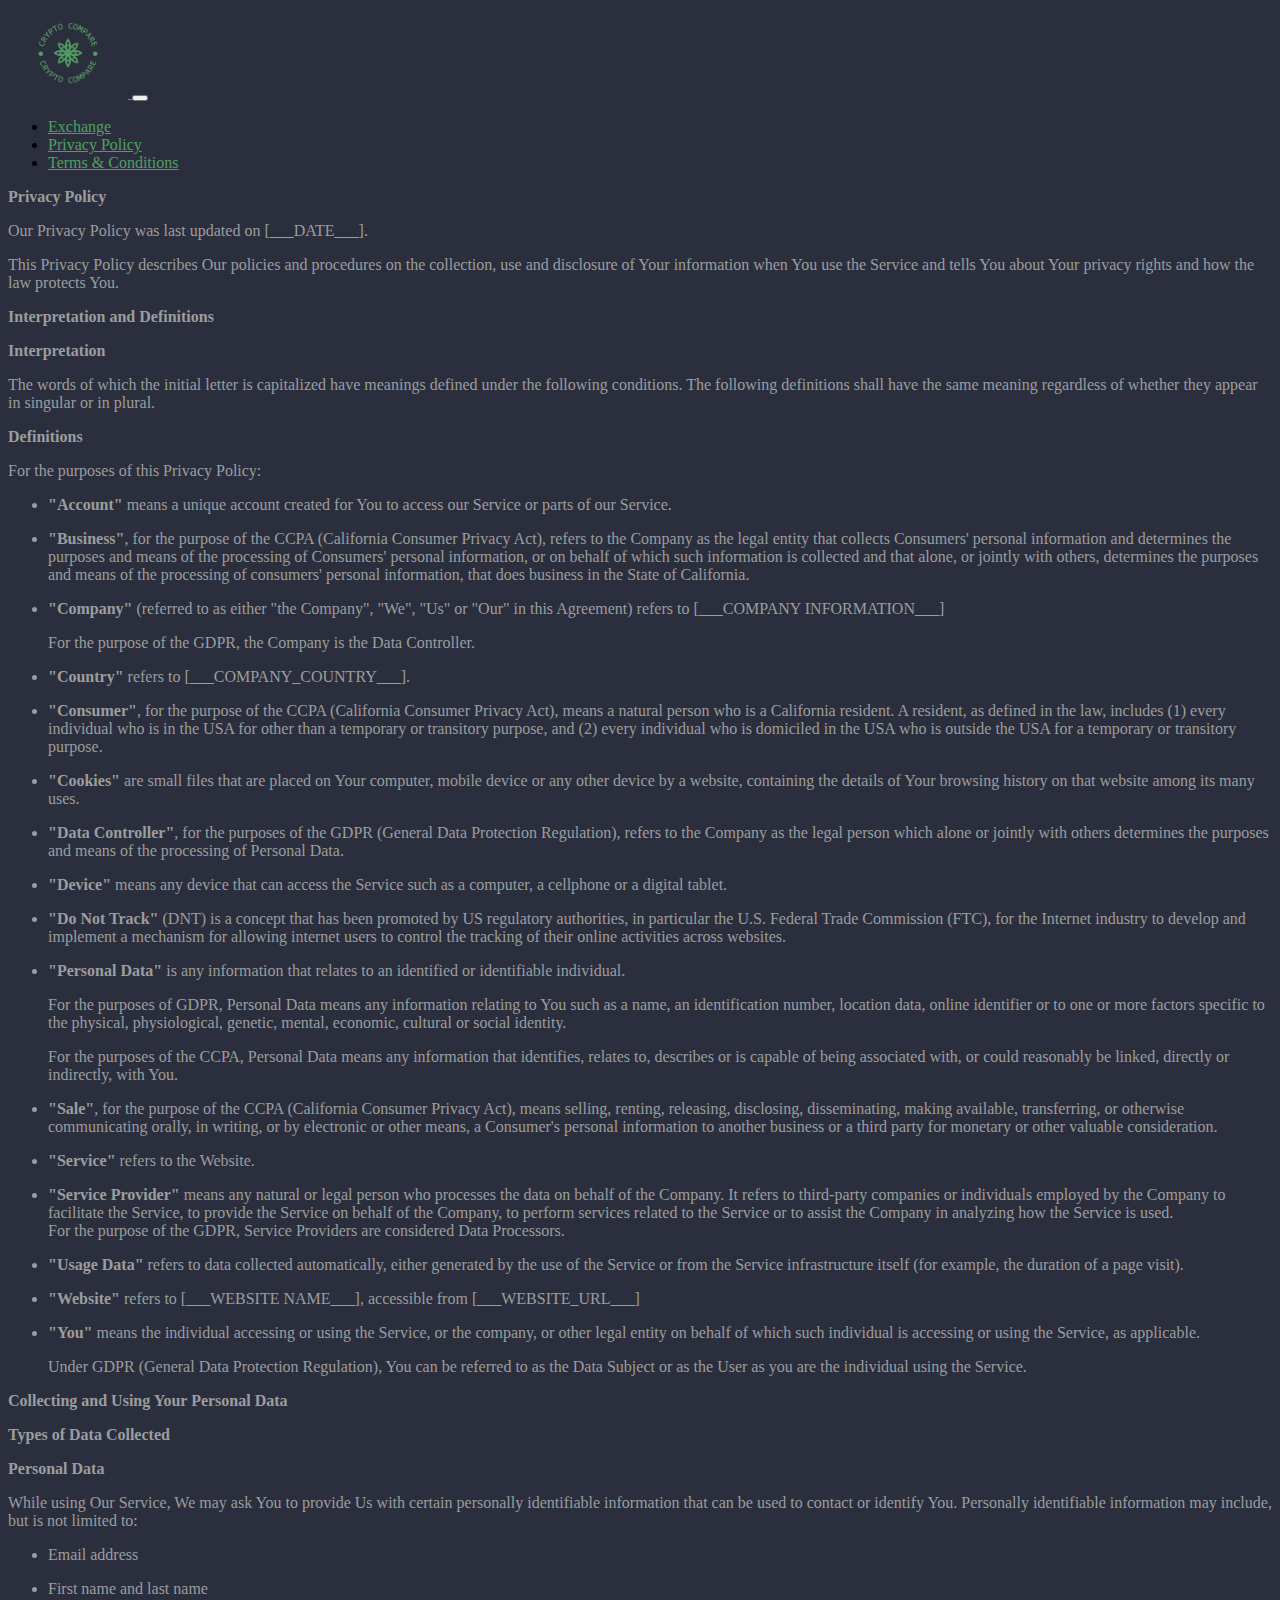
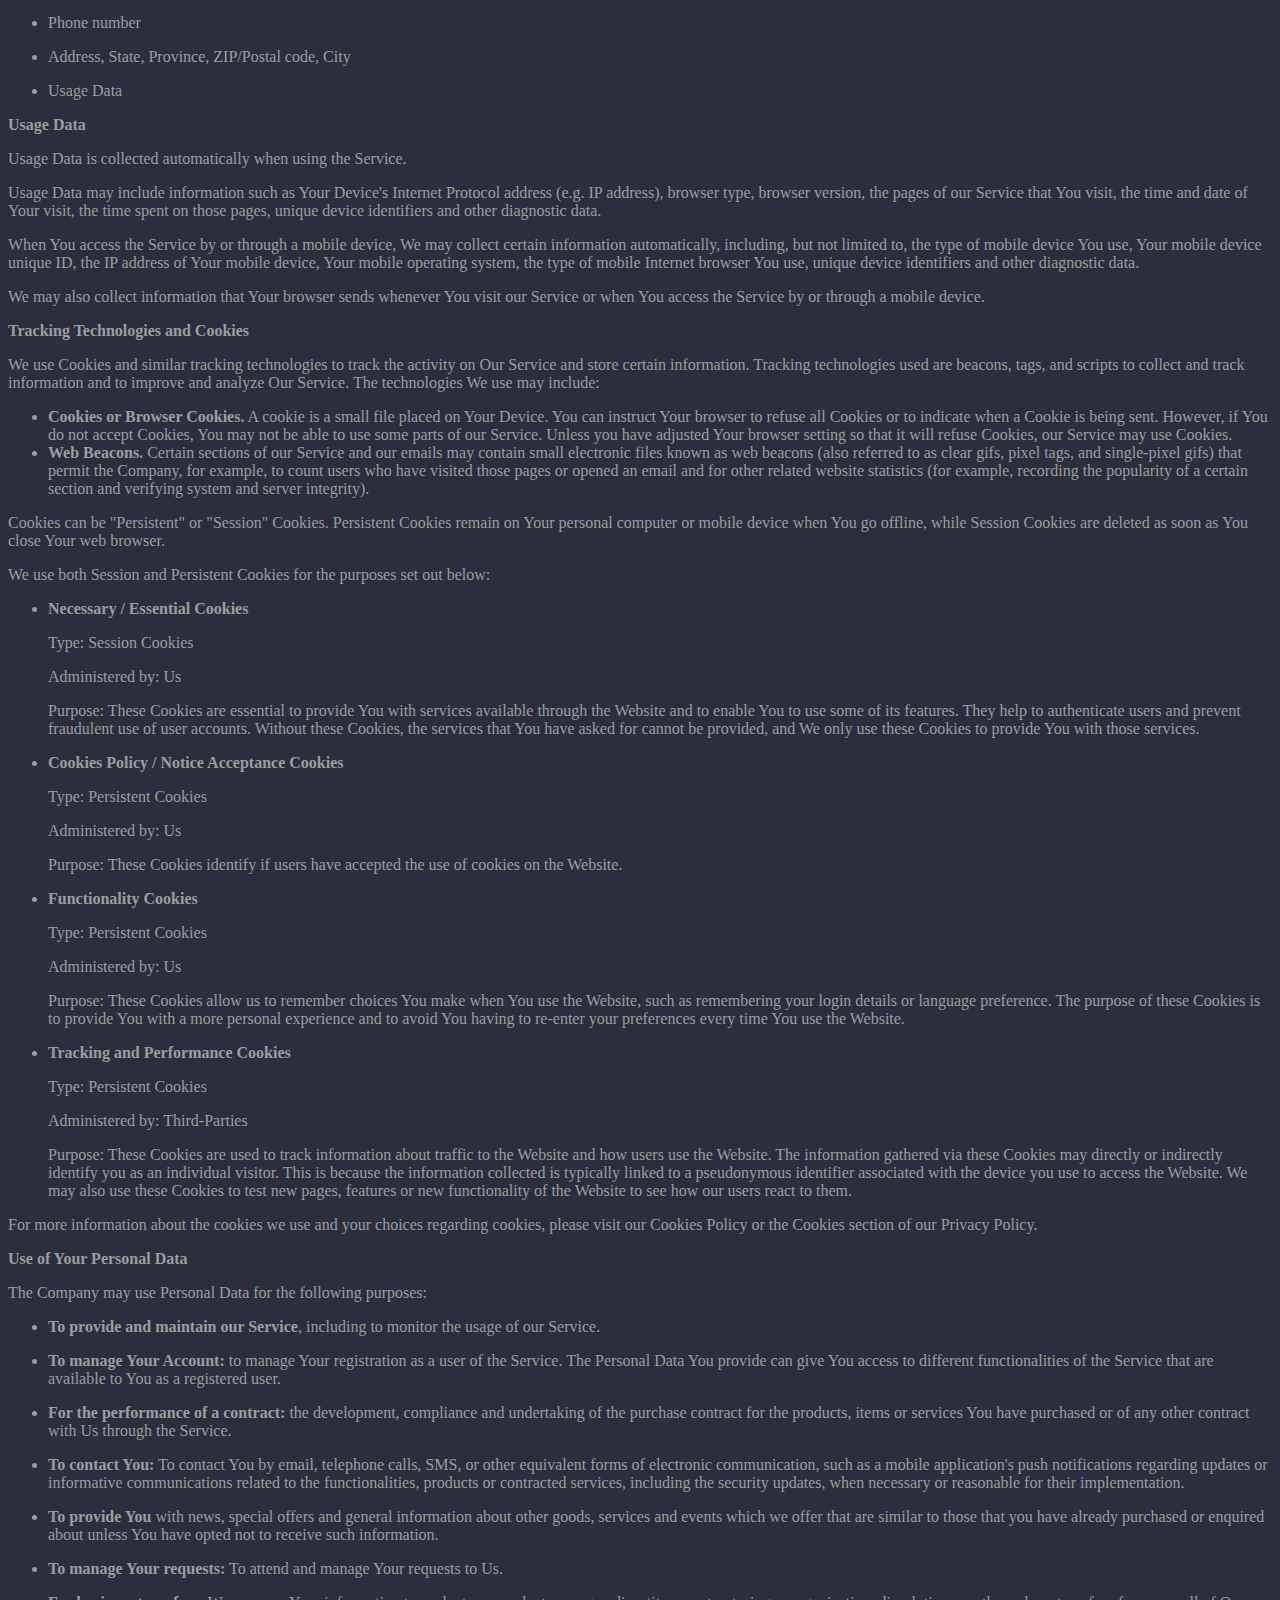
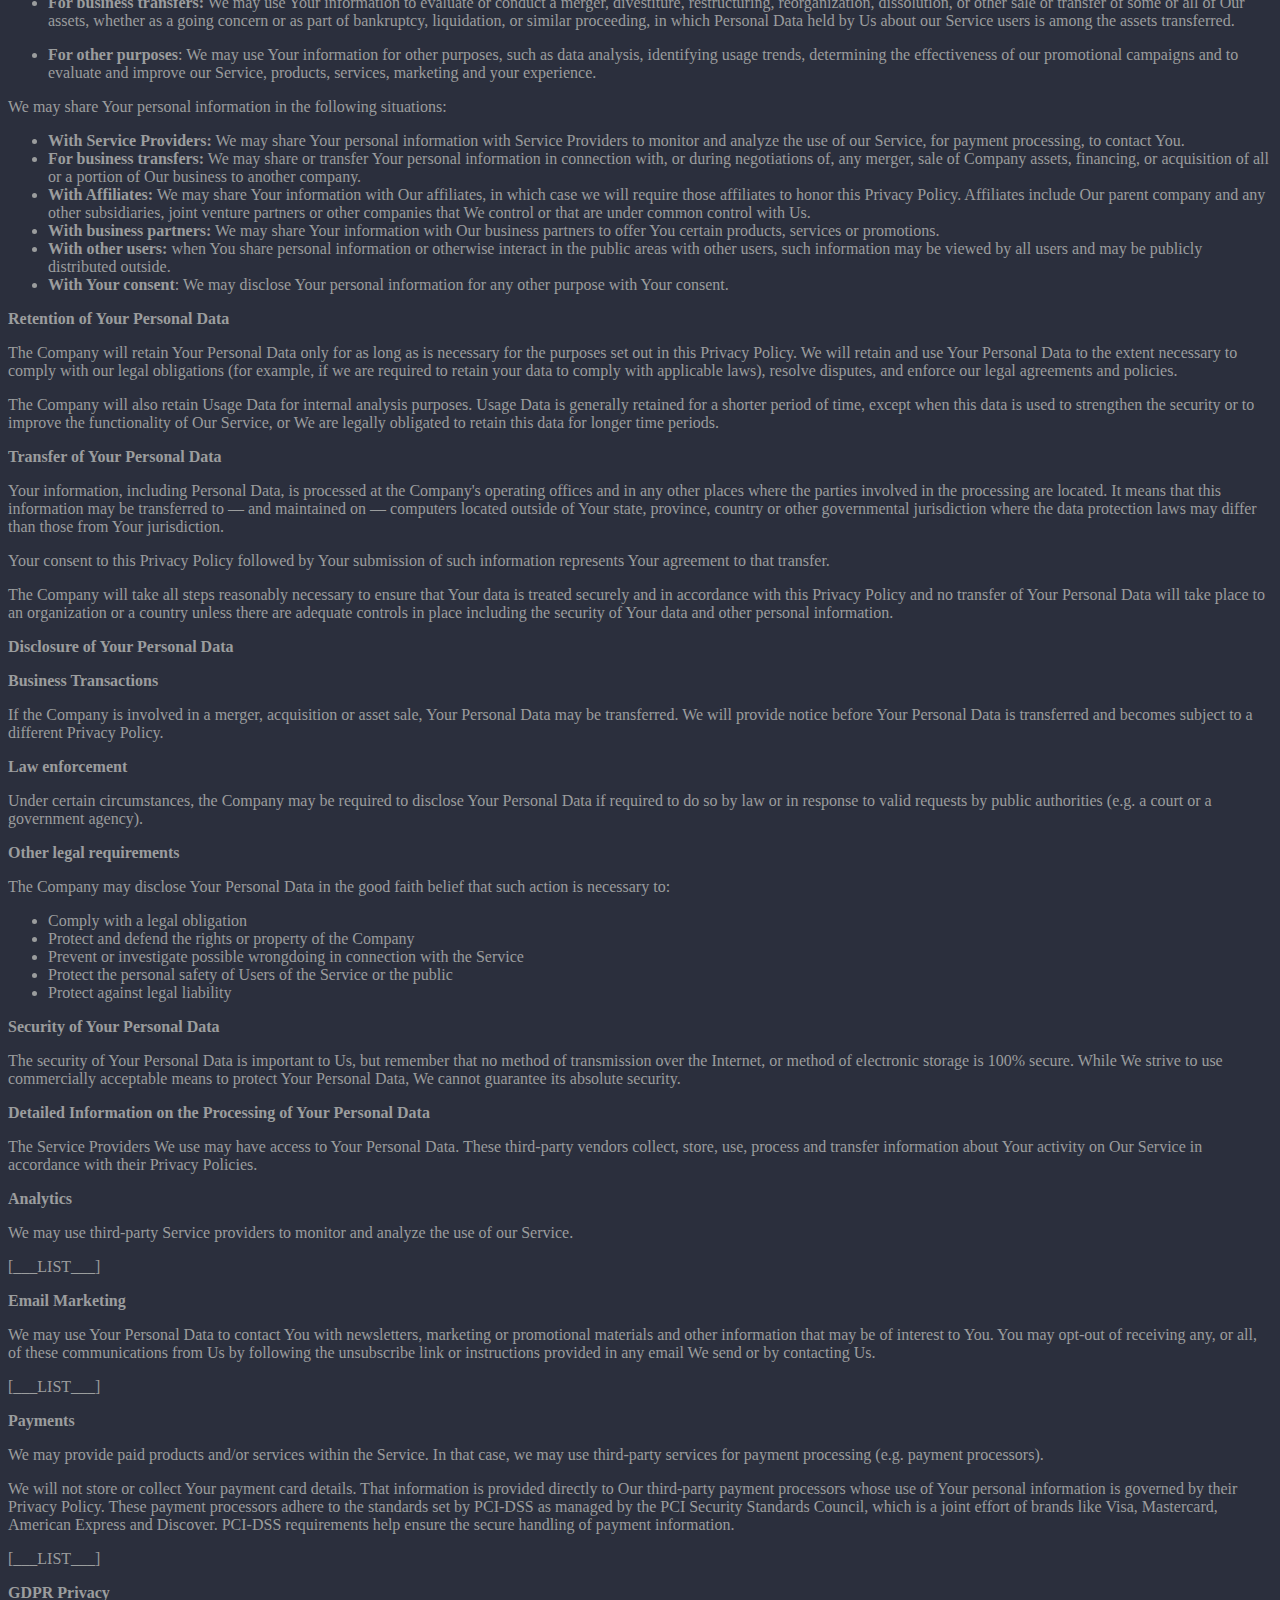
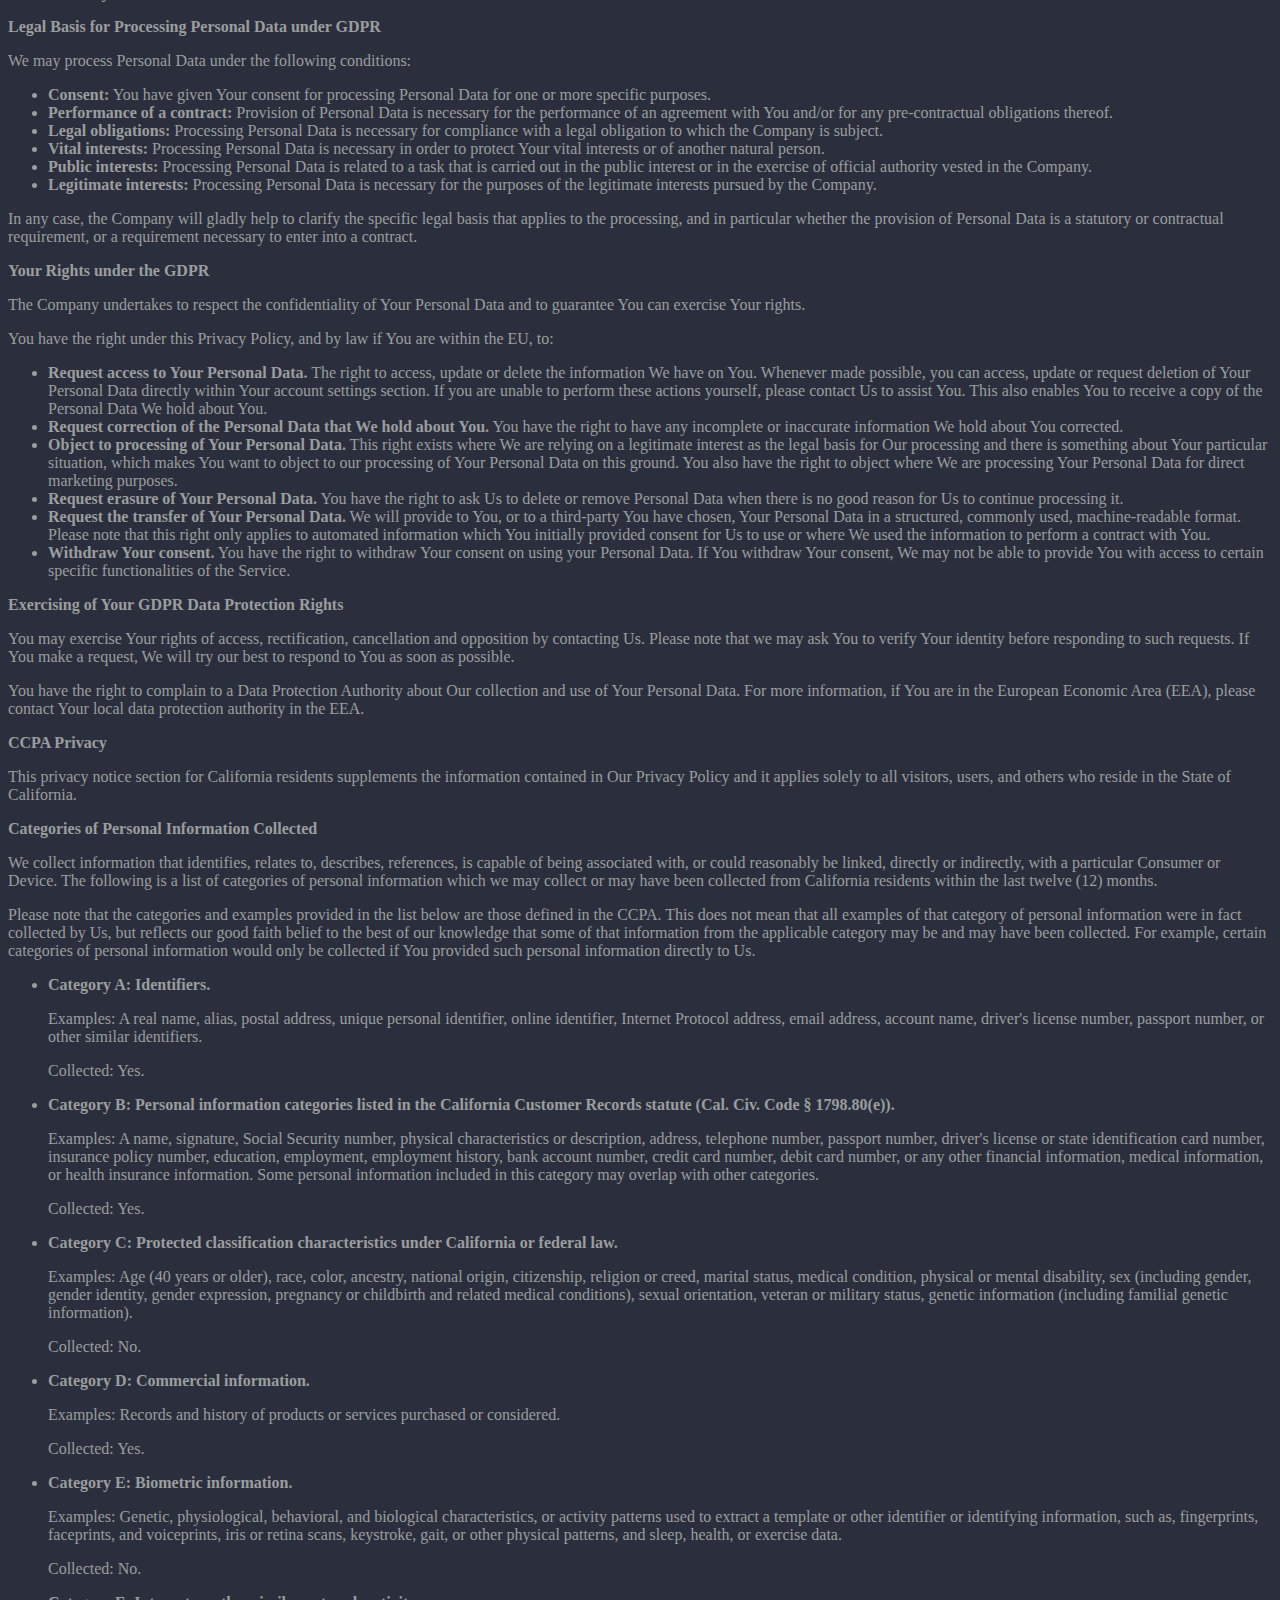
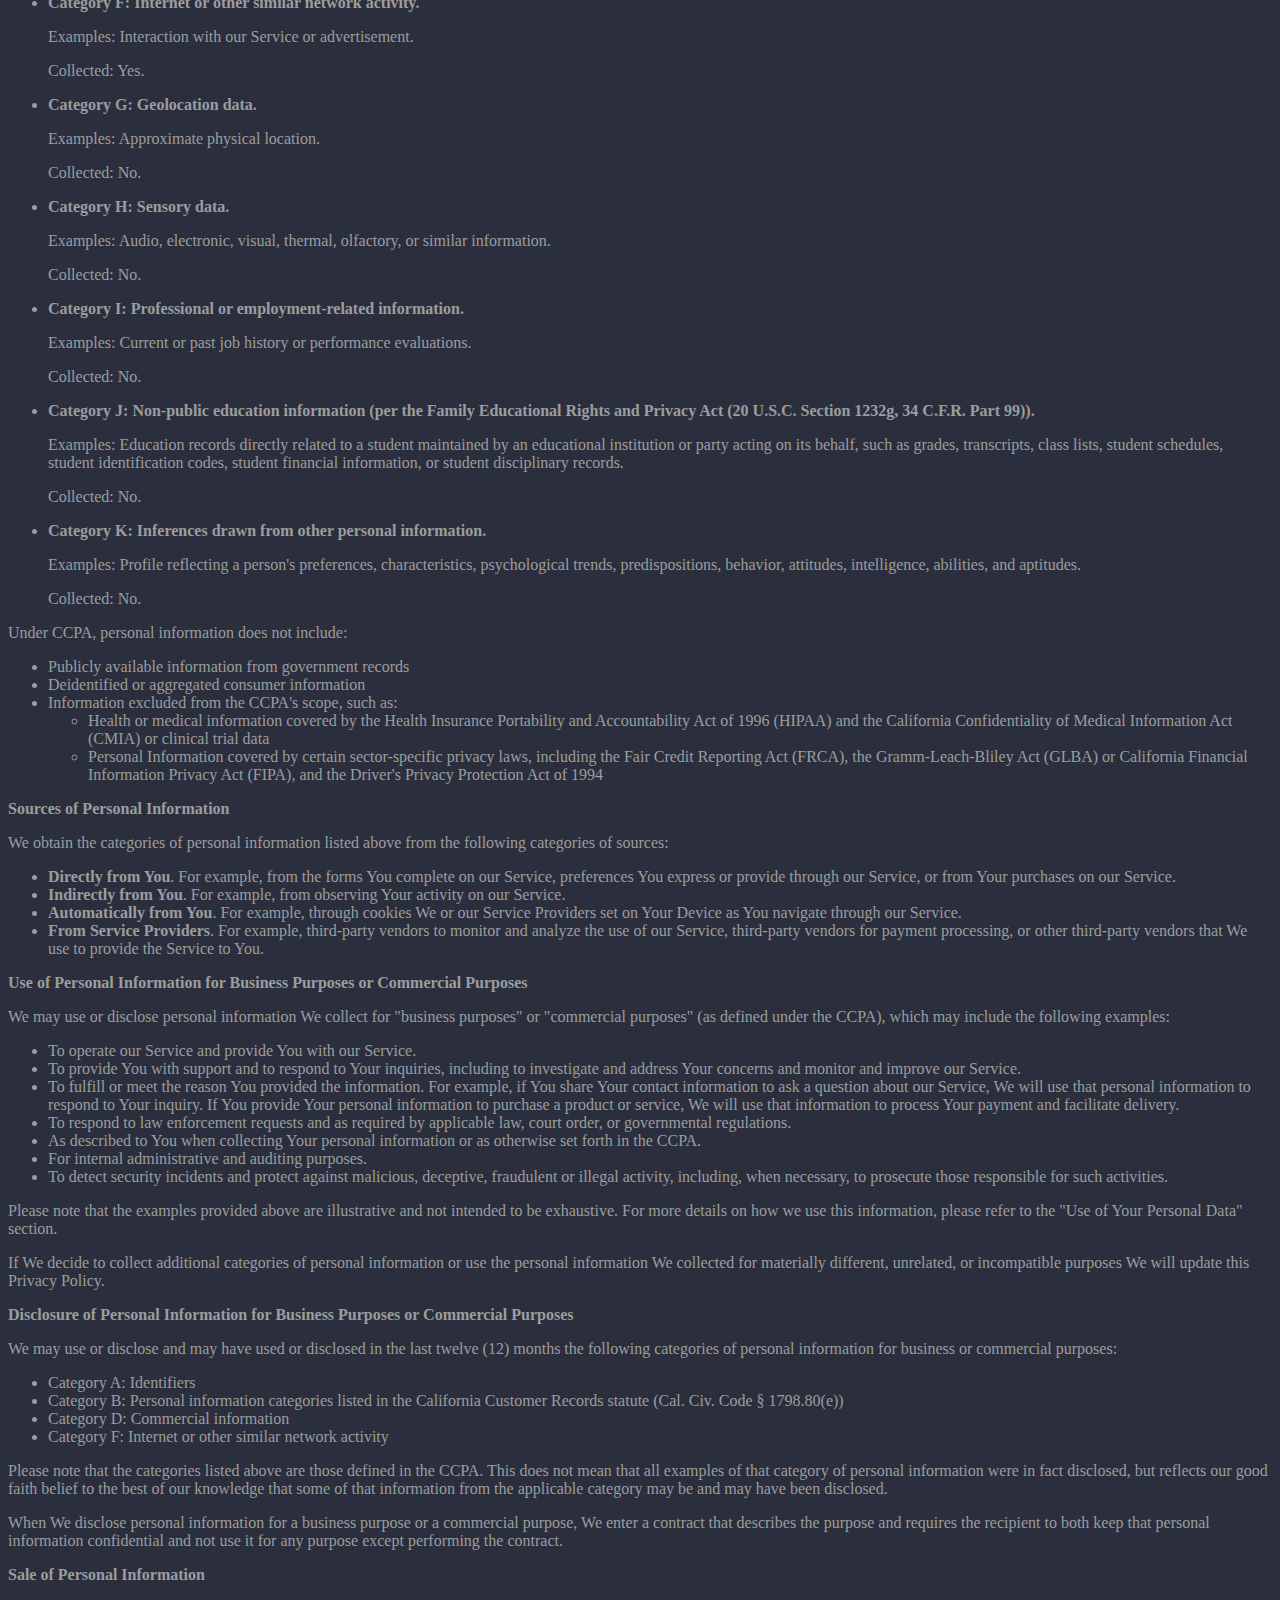
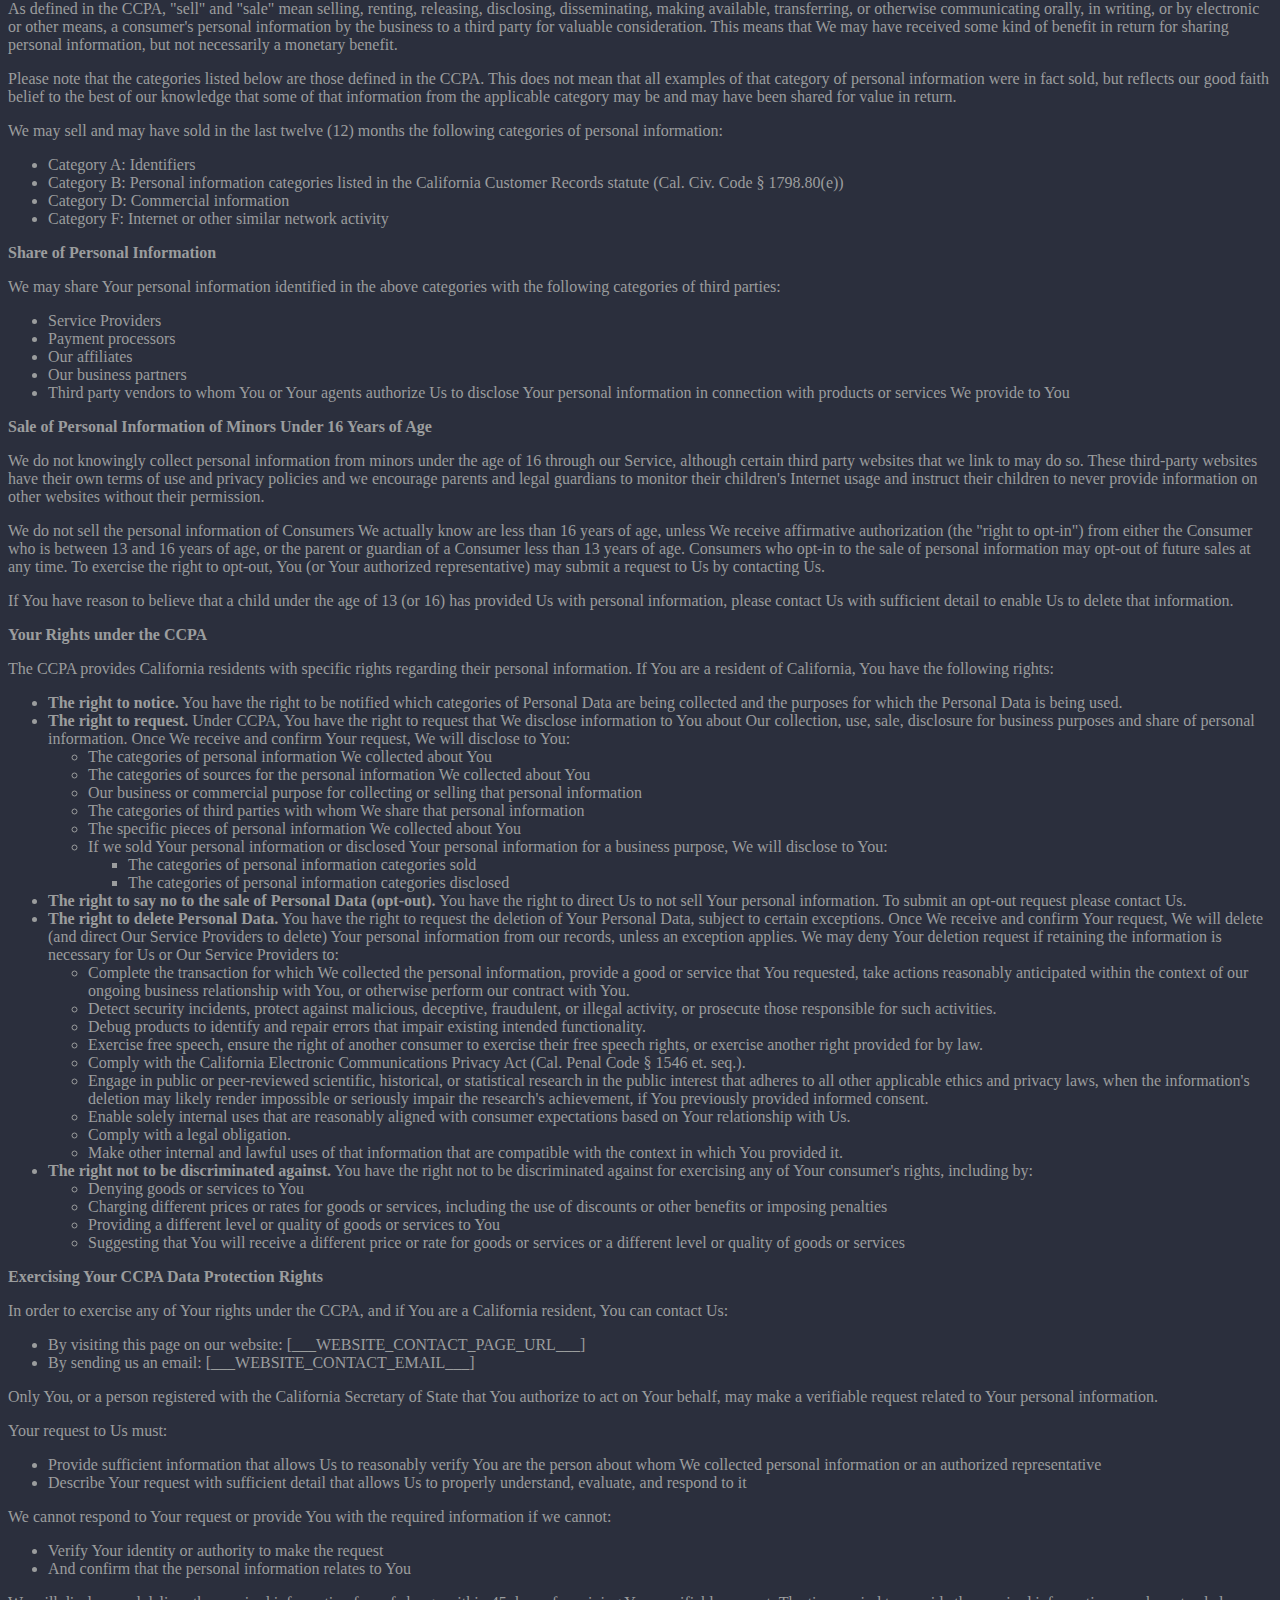
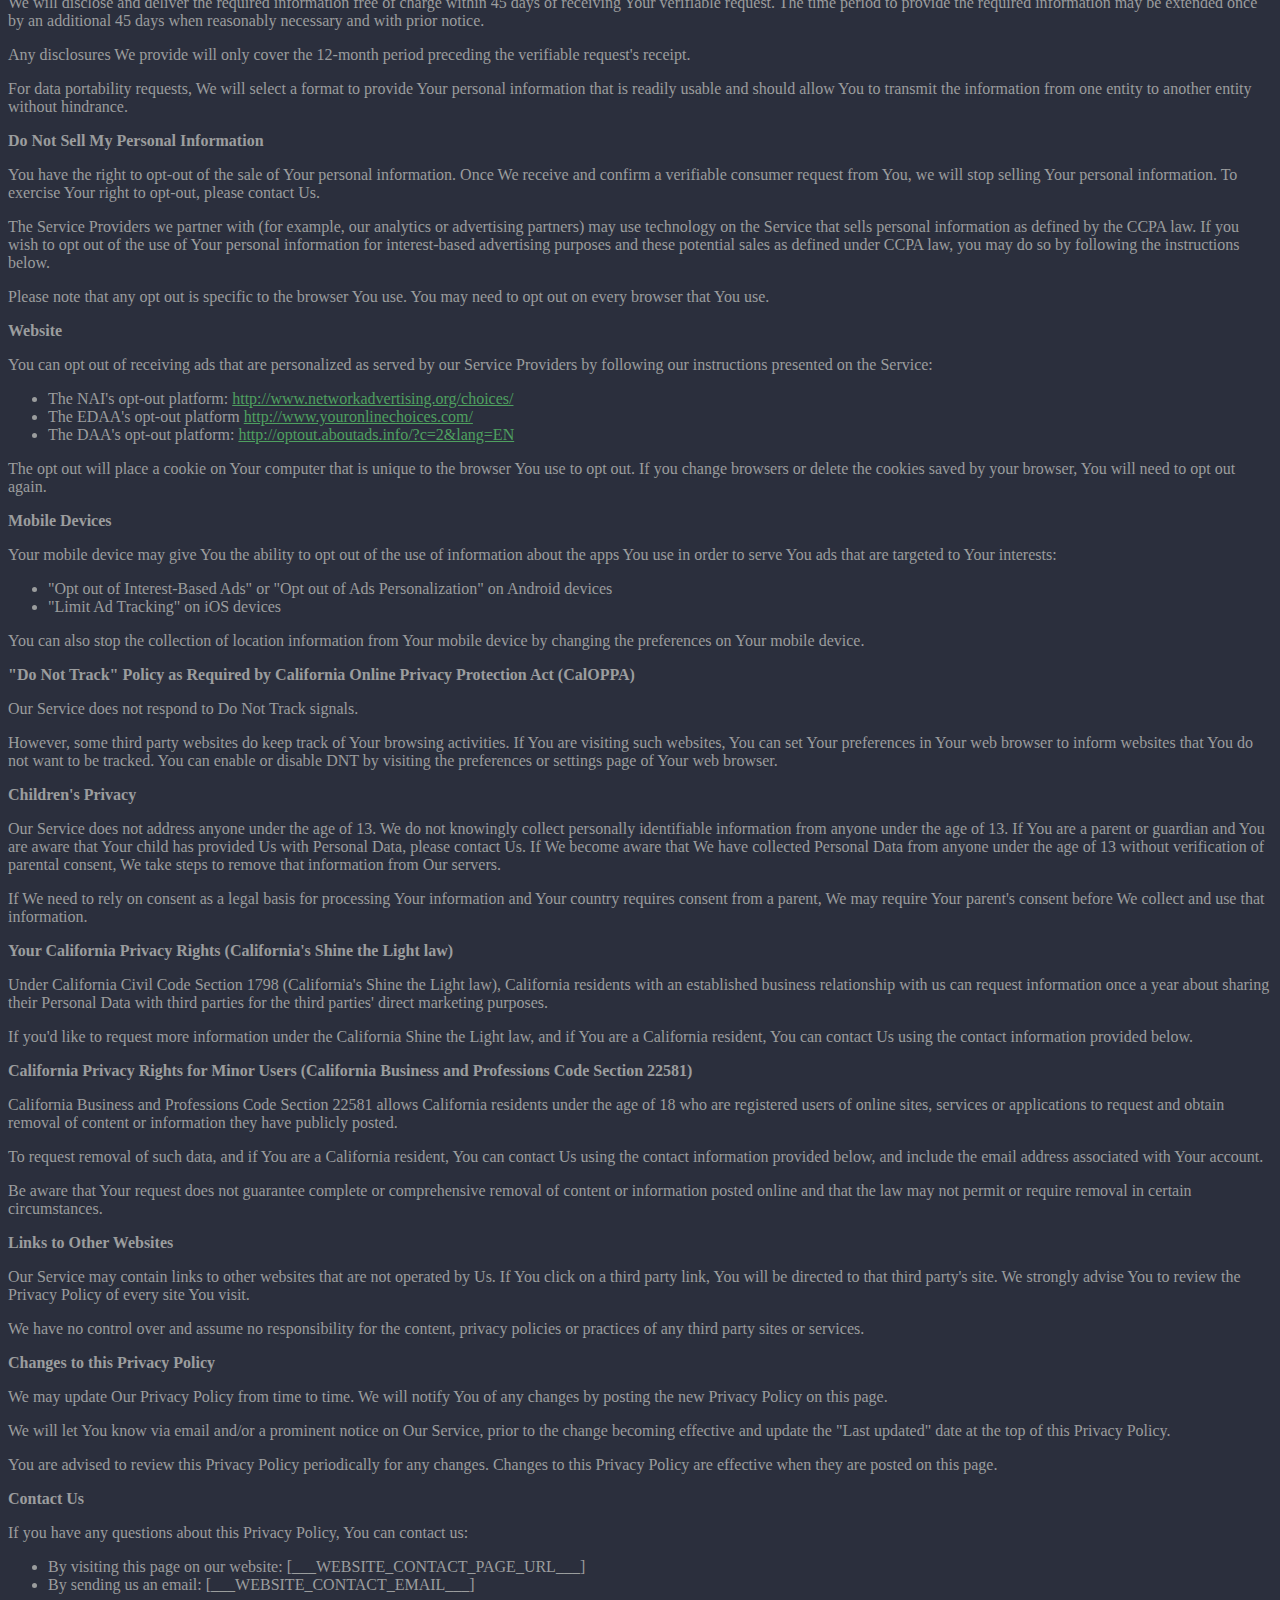
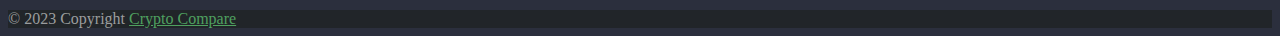
<file: privacy.html>
<!doctype html>
<html lang="en">

<head>
	<meta charset="utf-8">
	<meta name="viewport" content="width=device-width, initial-scale=1">
	<title>Crypto Chart Compare - Privacy Policy</title>
	<link href="https://cdn.jsdelivr.net/npm/bootstrap@5.2.0/dist/css/bootstrap.min.css" rel="stylesheet"
		integrity="sha384-gH2yIJqKdNHPEq0n4Mqa/HGKIhSkIHeL5AyhkYV8i59U5AR6csBvApHHNl/vI1Bx" crossorigin="anonymous">
	<link rel="stylesheet" href="assets/css/style.css">
	<link rel="icon" type="image/x-icon" href="/assets/images/logo.png">
	<!-- FontAwesome Icons -->
	<link rel="stylesheet" href="https://cdnjs.cloudflare.com/ajax/libs/font-awesome/6.2.1/css/all.min.css"
		integrity="sha512-MV7K8+y+gLIBoVD59lQIYicR65iaqukzvf/nwasF0nqhPay5w/9lJmVM2hMDcnK1OnMGCdVK+iQrJ7lzPJQd1w=="
		crossorigin="anonymous" referrerpolicy="no-referrer" />
</head>

<body>
	<!-- Navbar start -->
	<nav class="navbar navbar-expand-lg navbar-dark bg-dark p-0">
		<div class="container">
			<a class="navbar-brand" href="/">
				<img src="assets/images/logo.png" alt="" class="logo">
			</a>
			<button class="navbar-toggler" type="button" data-bs-toggle="collapse"
				data-bs-target="#navbarSupportedContent" aria-controls="navbarSupportedContent" aria-expanded="false"
				aria-label="Toggle navigation">
				<span class="navbar-toggler-icon"></span>
			</button>
			<div class="collapse navbar-collapse" id="navbarSupportedContent">
				<ul class="navbar-nav me-auto mb-2 mb-lg-0">
					<li class="nav-item">
						<a class="nav-link" aria-current="page" href="/">Exchange</a>
					</li>
					<li class="nav-item">
						<a class="nav-link active" href="#">Privacy Policy</a>
					</li>
					<li class="nav-item">
						<a class="nav-link" href="/terms.html">Terms & Conditions</a>
					</li>
				</ul>
			</div>
		</div>
	</nav>
	<!-- Navbar end -->
	<!-- Main body start -->
	<div class="container p-4 body" style="color: #9b9d9e">
		<p><strong>Privacy Policy</strong></p>
		<p>Our Privacy Policy was last updated on [___DATE___].</p>
		<p>This Privacy Policy describes Our policies and procedures on the collection, use and disclosure of Your
			information when You use the Service and tells You about Your privacy rights and how the law protects You.
		</p>
		<p><strong>Interpretation and Definitions</strong></p>
		<p><strong>Interpretation</strong></p>
		<p>The words of which the initial letter is capitalized have meanings defined under the following conditions.
			The following definitions shall have the same meaning regardless of whether they appear in singular or in
			plural.</p>
		<p><strong>Definitions</strong></p>
		<p>For the purposes of this Privacy Policy:</p>
		<ul>
			<li>
				<p><strong>"Account"</strong> means a unique account created for You to access our Service or parts of
					our Service.</p>
			</li>
			<li>
				<p><strong>"Business"</strong>, for the purpose of the CCPA (California Consumer Privacy Act), refers to
					the Company as the legal entity that collects Consumers' personal information and determines the
					purposes and means of the processing of Consumers' personal information, or on behalf of which such
					information is collected and that alone, or jointly with others, determines the purposes and means
					of the processing of consumers' personal information, that does business in the State of California.
				</p>
			</li>
			<li>
				<p><strong>"Company"</strong> (referred to as either "the Company", "We", "Us" or "Our" in this
					Agreement) refers to [___COMPANY INFORMATION___]</p>
				<p>For the purpose of the GDPR, the Company is the Data Controller.</p>
			</li>
			<li>
				<p><strong>"Country"</strong> refers to [___COMPANY_COUNTRY___].</p>
			</li>
			<li>
				<p><strong>"Consumer"</strong>, for the purpose of the CCPA (California Consumer Privacy Act), means a
					natural person who is a California resident. A resident, as defined in the law, includes (1) every
					individual who is in the USA for other than a temporary or transitory purpose, and (2) every
					individual who is domiciled in the USA who is outside the USA for a temporary or transitory purpose.
				</p>
			</li>
			<li>
				<p><strong>"Cookies"</strong> are small files that are placed on Your computer, mobile device or any
					other device by a website, containing the details of Your browsing history on that website among its
					many uses.</p>
			</li>
			<li>
				<p><strong>"Data Controller"</strong>, for the purposes of the GDPR (General Data Protection
					Regulation), refers to the Company as the legal person which alone or jointly with others determines
					the purposes and means of the processing of Personal Data.</p>
			</li>
			<li>
				<p><strong>"Device"</strong> means any device that can access the Service such as a computer, a
					cellphone or a digital tablet.</p>
			</li>
			<li>
				<p><strong>"Do Not Track"</strong> (DNT) is a concept that has been promoted by US regulatory
					authorities, in particular the U.S. Federal Trade Commission (FTC), for the Internet industry to
					develop and implement a mechanism for allowing internet users to control the tracking of their
					online activities across websites.</p>
			</li>
			<li>
				<p><strong>"Personal Data"</strong> is any information that relates to an identified or identifiable
					individual.</p>
				<p>For the purposes of GDPR, Personal Data means any information relating to You such as a name, an
					identification number, location data, online identifier or to one or more factors specific to the
					physical, physiological, genetic, mental, economic, cultural or social identity.</p>
				<p>For the purposes of the CCPA, Personal Data means any information that identifies, relates to,
					describes or is capable of being associated with, or could reasonably be linked, directly or
					indirectly, with You.</p>
			</li>
			<li>
				<p><strong>"Sale"</strong>, for the purpose of the CCPA (California Consumer Privacy Act), means
					selling, renting, releasing, disclosing, disseminating, making available, transferring, or otherwise
					communicating orally, in writing, or by electronic or other means, a Consumer's personal information
					to another business or a third party for monetary or other valuable consideration.</p>
			</li>
			<li>
				<p><strong>"Service"</strong> refers to the Website.</p>
			</li>
			<li>
				<p><strong>"Service Provider"</strong> means any natural or legal person who processes the data on
					behalf of the Company. It refers to third-party companies or individuals employed by the Company to
					facilitate the Service, to provide the Service on behalf of the Company, to perform services related
					to the Service or to assist the Company in analyzing how the Service is used.<br />
					For the purpose of the GDPR, Service Providers are considered Data Processors.</p>
			</li>
			<li>
				<p><strong>"Usage Data"</strong> refers to data collected automatically, either generated by the use of
					the Service or from the Service infrastructure itself (for example, the duration of a page visit).
				</p>
			</li>
			<li>
				<p><strong>"Website"</strong> refers to [___WEBSITE NAME___], accessible from [___WEBSITE_URL___]</p>
			</li>
			<li>
				<p><strong>"You"</strong> means the individual accessing or using the Service, or the company, or other
					legal entity on behalf of which such individual is accessing or using the Service, as applicable.
				</p>
				<p>Under GDPR (General Data Protection Regulation), You can be referred to as the Data Subject or as the
					User as you are the individual using the Service.</p>
			</li>
		</ul>
		<p><strong>Collecting and Using Your Personal Data</strong></p>
		<p><strong>Types of Data Collected</strong></p>
		<p><strong>Personal Data</strong></p>
		<p>While using Our Service, We may ask You to provide Us with certain personally identifiable information that
			can be used to contact or identify You. Personally identifiable information may include, but is not limited
			to:</p>
		<ul>
			<li>
				<p>Email address</p>
			</li>
			<li>
				<p>First name and last name</p>
			</li>
			<li>
				<p>Phone number</p>
			</li>
			<li>
				<p>Address, State, Province, ZIP/Postal code, City</p>
			</li>
			<li>
				<p>Usage Data</p>
			</li>
		</ul>
		<p><strong>Usage Data</strong></p>
		<p>Usage Data is collected automatically when using the Service.</p>
		<p>Usage Data may include information such as Your Device's Internet Protocol address (e.g. IP address), browser
			type, browser version, the pages of our Service that You visit, the time and date of Your visit, the time
			spent on those pages, unique device identifiers and other diagnostic data.</p>
		<p>When You access the Service by or through a mobile device, We may collect certain information automatically,
			including, but not limited to, the type of mobile device You use, Your mobile device unique ID, the IP
			address of Your mobile device, Your mobile operating system, the type of mobile Internet browser You use,
			unique device identifiers and other diagnostic data.</p>
		<p>We may also collect information that Your browser sends whenever You visit our Service or when You access the
			Service by or through a mobile device.</p>
		<p><strong>Tracking Technologies and Cookies</strong></p>
		<p>We use Cookies and similar tracking technologies to track the activity on Our Service and store certain
			information. Tracking technologies used are beacons, tags, and scripts to collect and track information and
			to improve and analyze Our Service. The technologies We use may include:</p>
		<ul>
			<li><strong>Cookies or Browser Cookies.</strong> A cookie is a small file placed on Your Device. You can
				instruct Your browser to refuse all Cookies or to indicate when a Cookie is being sent. However, if You
				do not accept Cookies, You may not be able to use some parts of our Service. Unless you have adjusted
				Your browser setting so that it will refuse Cookies, our Service may use Cookies.</li>
			<li><strong>Web Beacons.</strong> Certain sections of our Service and our emails may contain small
				electronic files known as web beacons (also referred to as clear gifs, pixel tags, and single-pixel
				gifs) that permit the Company, for example, to count users who have visited those pages or opened an
				email and for other related website statistics (for example, recording the popularity of a certain
				section and verifying system and server integrity).</li>
		</ul>
		<p>Cookies can be "Persistent" or "Session" Cookies. Persistent Cookies remain on Your personal computer or
			mobile device when You go offline, while Session Cookies are deleted as soon as You close Your web browser.
		</p>
		<p>We use both Session and Persistent Cookies for the purposes set out below:</p>
		<ul>
			<li>
				<p><strong>Necessary / Essential Cookies</strong></p>
				<p>Type: Session Cookies</p>
				<p>Administered by: Us</p>
				<p>Purpose: These Cookies are essential to provide You with services available through the Website and
					to enable You to use some of its features. They help to authenticate users and prevent fraudulent
					use of user accounts. Without these Cookies, the services that You have asked for cannot be
					provided, and We only use these Cookies to provide You with those services.</p>
			</li>
			<li>
				<p><strong>Cookies Policy / Notice Acceptance Cookies</strong></p>
				<p>Type: Persistent Cookies</p>
				<p>Administered by: Us</p>
				<p>Purpose: These Cookies identify if users have accepted the use of cookies on the Website.</p>
			</li>
			<li>
				<p><strong>Functionality Cookies</strong></p>
				<p>Type: Persistent Cookies</p>
				<p>Administered by: Us</p>
				<p>Purpose: These Cookies allow us to remember choices You make when You use the Website, such as
					remembering your login details or language preference. The purpose of these Cookies is to provide
					You with a more personal experience and to avoid You having to re-enter your preferences every time
					You use the Website.</p>
			</li>
			<li>
				<p><strong>Tracking and Performance Cookies</strong></p>
				<p>Type: Persistent Cookies</p>
				<p>Administered by: Third-Parties</p>
				<p>Purpose: These Cookies are used to track information about traffic to the Website and how users use
					the Website. The information gathered via these Cookies may directly or indirectly identify you as
					an individual visitor. This is because the information collected is typically linked to a
					pseudonymous identifier associated with the device you use to access the Website. We may also use
					these Cookies to test new pages, features or new functionality of the Website to see how our users
					react to them.</p>
			</li>
		</ul>
		<p>For more information about the cookies we use and your choices regarding cookies, please visit our Cookies
			Policy or the Cookies section of our Privacy Policy.</p>
		<p><strong>Use of Your Personal Data</strong></p>
		<p>The Company may use Personal Data for the following purposes:</p>
		<ul>
			<li>
				<p><strong>To provide and maintain our Service</strong>, including to monitor the usage of our Service.
				</p>
			</li>
			<li>
				<p><strong>To manage Your Account:</strong> to manage Your registration as a user of the Service. The
					Personal Data You provide can give You access to different functionalities of the Service that are
					available to You as a registered user.</p>
			</li>
			<li>
				<p><strong>For the performance of a contract:</strong> the development, compliance and undertaking of
					the purchase contract for the products, items or services You have purchased or of any other
					contract with Us through the Service.</p>
			</li>
			<li>
				<p><strong>To contact You:</strong> To contact You by email, telephone calls, SMS, or other equivalent
					forms of electronic communication, such as a mobile application's push notifications regarding
					updates or informative communications related to the functionalities, products or contracted
					services, including the security updates, when necessary or reasonable for their implementation.</p>
			</li>
			<li>
				<p><strong>To provide You</strong> with news, special offers and general information about other goods,
					services and events which we offer that are similar to those that you have already purchased or
					enquired about unless You have opted not to receive such information.</p>
			</li>
			<li>
				<p><strong>To manage Your requests:</strong> To attend and manage Your requests to Us.</p>
			</li>
			<li>
				<p><strong>For business transfers:</strong> We may use Your information to evaluate or conduct a merger,
					divestiture, restructuring, reorganization, dissolution, or other sale or transfer of some or all of
					Our assets, whether as a going concern or as part of bankruptcy, liquidation, or similar proceeding,
					in which Personal Data held by Us about our Service users is among the assets transferred.</p>
			</li>
			<li>
				<p><strong>For other purposes</strong>: We may use Your information for other purposes, such as data
					analysis, identifying usage trends, determining the effectiveness of our promotional campaigns and
					to evaluate and improve our Service, products, services, marketing and your experience.</p>
			</li>
		</ul>
		<p>We may share Your personal information in the following situations:</p>
		<ul>
			<li><strong>With Service Providers:</strong> We may share Your personal information with Service Providers
				to monitor and analyze the use of our Service, for payment processing, to contact You.</li>
			<li><strong>For business transfers:</strong> We may share or transfer Your personal information in
				connection with, or during negotiations of, any merger, sale of Company assets, financing, or
				acquisition of all or a portion of Our business to another company.</li>
			<li><strong>With Affiliates:</strong> We may share Your information with Our affiliates, in which case we
				will require those affiliates to honor this Privacy Policy. Affiliates include Our parent company and
				any other subsidiaries, joint venture partners or other companies that We control or that are under
				common control with Us.</li>
			<li><strong>With business partners:</strong> We may share Your information with Our business partners to
				offer You certain products, services or promotions.</li>
			<li><strong>With other users:</strong> when You share personal information or otherwise interact in the
				public areas with other users, such information may be viewed by all users and may be publicly
				distributed outside.</li>
			<li><strong>With Your consent</strong>: We may disclose Your personal information for any other purpose with
				Your consent.</li>
		</ul>
		<p><strong>Retention of Your Personal Data</strong></p>
		<p>The Company will retain Your Personal Data only for as long as is necessary for the purposes set out in this
			Privacy Policy. We will retain and use Your Personal Data to the extent necessary to comply with our legal
			obligations (for example, if we are required to retain your data to comply with applicable laws), resolve
			disputes, and enforce our legal agreements and policies.</p>
		<p>The Company will also retain Usage Data for internal analysis purposes. Usage Data is generally retained for
			a shorter period of time, except when this data is used to strengthen the security or to improve the
			functionality of Our Service, or We are legally obligated to retain this data for longer time periods.</p>
		<p><strong>Transfer of Your Personal Data</strong></p>
		<p>Your information, including Personal Data, is processed at the Company's operating offices and in any other
			places where the parties involved in the processing are located. It means that this information may be
			transferred to — and maintained on — computers located outside of Your state, province, country or other
			governmental jurisdiction where the data protection laws may differ than those from Your jurisdiction.</p>
		<p>Your consent to this Privacy Policy followed by Your submission of such information represents Your agreement
			to that transfer.</p>
		<p>The Company will take all steps reasonably necessary to ensure that Your data is treated securely and in
			accordance with this Privacy Policy and no transfer of Your Personal Data will take place to an organization
			or a country unless there are adequate controls in place including the security of Your data and other
			personal information.</p>
		<p><strong>Disclosure of Your Personal Data</strong></p>
		<p><strong>Business Transactions</strong></p>
		<p>If the Company is involved in a merger, acquisition or asset sale, Your Personal Data may be transferred. We
			will provide notice before Your Personal Data is transferred and becomes subject to a different Privacy
			Policy.</p>
		<p><strong>Law enforcement</strong></p>
		<p>Under certain circumstances, the Company may be required to disclose Your Personal Data if required to do so
			by law or in response to valid requests by public authorities (e.g. a court or a government agency).</p>
		<p><strong>Other legal requirements</strong></p>
		<p>The Company may disclose Your Personal Data in the good faith belief that such action is necessary to:</p>
		<ul>
			<li>Comply with a legal obligation</li>
			<li>Protect and defend the rights or property of the Company</li>
			<li>Prevent or investigate possible wrongdoing in connection with the Service</li>
			<li>Protect the personal safety of Users of the Service or the public</li>
			<li>Protect against legal liability</li>
		</ul>
		<p><strong>Security of Your Personal Data</strong></p>
		<p>The security of Your Personal Data is important to Us, but remember that no method of transmission over the
			Internet, or method of electronic storage is 100% secure. While We strive to use commercially acceptable
			means to protect Your Personal Data, We cannot guarantee its absolute security.</p>
		<p><strong>Detailed Information on the Processing of Your Personal Data</strong></p>
		<p>The Service Providers We use may have access to Your Personal Data. These third-party vendors collect, store,
			use, process and transfer information about Your activity on Our Service in accordance with their Privacy
			Policies.</p>
		<p><strong>Analytics</strong></p>
		<p>We may use third-party Service providers to monitor and analyze the use of our Service.</p>
		<p>[___LIST___]</p>
		<p><strong>Email Marketing</strong></p>
		<p>We may use Your Personal Data to contact You with newsletters, marketing or promotional materials and other
			information that may be of interest to You. You may opt-out of receiving any, or all, of these
			communications from Us by following the unsubscribe link or instructions provided in any email We send or by
			contacting Us.</p>
		<p>[___LIST___]</p>
		<p><strong>Payments</strong></p>
		<p>We may provide paid products and/or services within the Service. In that case, we may use third-party
			services for payment processing (e.g. payment processors).</p>
		<p>We will not store or collect Your payment card details. That information is provided directly to Our
			third-party payment processors whose use of Your personal information is governed by their Privacy Policy.
			These payment processors adhere to the standards set by PCI-DSS as managed by the PCI Security Standards
			Council, which is a joint effort of brands like Visa, Mastercard, American Express and Discover. PCI-DSS
			requirements help ensure the secure handling of payment information.</p>
		<p>[___LIST___]</p>
		<p><strong>GDPR Privacy</strong></p>
		<p><strong>Legal Basis for Processing Personal Data under GDPR</strong></p>
		<p>We may process Personal Data under the following conditions:</p>
		<ul>
			<li><strong>Consent:</strong> You have given Your consent for processing Personal Data for one or more
				specific purposes.</li>
			<li><strong>Performance of a contract:</strong> Provision of Personal Data is necessary for the performance
				of an agreement with You and/or for any pre-contractual obligations thereof.</li>
			<li><strong>Legal obligations:</strong> Processing Personal Data is necessary for compliance with a legal
				obligation to which the Company is subject.</li>
			<li><strong>Vital interests:</strong> Processing Personal Data is necessary in order to protect Your vital
				interests or of another natural person.</li>
			<li><strong>Public interests:</strong> Processing Personal Data is related to a task that is carried out in
				the public interest or in the exercise of official authority vested in the Company.</li>
			<li><strong>Legitimate interests:</strong> Processing Personal Data is necessary for the purposes of the
				legitimate interests pursued by the Company.</li>
		</ul>
		<p>In any case, the Company will gladly help to clarify the specific legal basis that applies to the processing,
			and in particular whether the provision of Personal Data is a statutory or contractual requirement, or a
			requirement necessary to enter into a contract.</p>
		<p><strong>Your Rights under the GDPR</strong></p>
		<p>The Company undertakes to respect the confidentiality of Your Personal Data and to guarantee You can exercise
			Your rights.</p>
		<p>You have the right under this Privacy Policy, and by law if You are within the EU, to:</p>
		<ul>
			<li><strong>Request access to Your Personal Data.</strong> The right to access, update or delete the
				information We have on You. Whenever made possible, you can access, update or request deletion of Your
				Personal Data directly within Your account settings section. If you are unable to perform these actions
				yourself, please contact Us to assist You. This also enables You to receive a copy of the Personal Data
				We hold about You.</li>
			<li><strong>Request correction of the Personal Data that We hold about You.</strong> You have the right to
				have any incomplete or inaccurate information We hold about You corrected.</li>
			<li><strong>Object to processing of Your Personal Data.</strong> This right exists where We are relying on a
				legitimate interest as the legal basis for Our processing and there is something about Your particular
				situation, which makes You want to object to our processing of Your Personal Data on this ground. You
				also have the right to object where We are processing Your Personal Data for direct marketing purposes.
			</li>
			<li><strong>Request erasure of Your Personal Data.</strong> You have the right to ask Us to delete or remove
				Personal Data when there is no good reason for Us to continue processing it.</li>
			<li><strong>Request the transfer of Your Personal Data.</strong> We will provide to You, or to a third-party
				You have chosen, Your Personal Data in a structured, commonly used, machine-readable format. Please note
				that this right only applies to automated information which You initially provided consent for Us to use
				or where We used the information to perform a contract with You.</li>
			<li><strong>Withdraw Your consent.</strong> You have the right to withdraw Your consent on using your
				Personal Data. If You withdraw Your consent, We may not be able to provide You with access to certain
				specific functionalities of the Service.</li>
		</ul>
		<p><strong>Exercising of Your GDPR Data Protection Rights</strong></p>
		<p>You may exercise Your rights of access, rectification, cancellation and opposition by contacting Us. Please
			note that we may ask You to verify Your identity before responding to such requests. If You make a request,
			We will try our best to respond to You as soon as possible.</p>
		<p>You have the right to complain to a Data Protection Authority about Our collection and use of Your Personal
			Data. For more information, if You are in the European Economic Area (EEA), please contact Your local data
			protection authority in the EEA.</p>
		<p><strong>CCPA Privacy</strong></p>
		<p>This privacy notice section for California residents supplements the information contained in Our Privacy
			Policy and it applies solely to all visitors, users, and others who reside in the State of California.</p>
		<p><strong>Categories of Personal Information Collected</strong></p>
		<p>We collect information that identifies, relates to, describes, references, is capable of being associated
			with, or could reasonably be linked, directly or indirectly, with a particular Consumer or Device. The
			following is a list of categories of personal information which we may collect or may have been collected
			from California residents within the last twelve (12) months.</p>
		<p>Please note that the categories and examples provided in the list below are those defined in the CCPA. This
			does not mean that all examples of that category of personal information were in fact collected by Us, but
			reflects our good faith belief to the best of our knowledge that some of that information from the
			applicable category may be and may have been collected. For example, certain categories of personal
			information would only be collected if You provided such personal information directly to Us.</p>
		<ul>
			<li>
				<p><strong>Category A: Identifiers.</strong></p>
				<p>Examples: A real name, alias, postal address, unique personal identifier, online identifier, Internet
					Protocol address, email address, account name, driver's license number, passport number, or other
					similar identifiers.</p>
				<p>Collected: Yes.</p>
			</li>
			<li>
				<p><strong>Category B: Personal information categories listed in the California Customer Records statute
						(Cal. Civ. Code § 1798.80(e)).</strong></p>
				<p>Examples: A name, signature, Social Security number, physical characteristics or description,
					address, telephone number, passport number, driver's license or state identification card number,
					insurance policy number, education, employment, employment history, bank account number, credit card
					number, debit card number, or any other financial information, medical information, or health
					insurance information. Some personal information included in this category may overlap with other
					categories.</p>
				<p>Collected: Yes.</p>
			</li>
			<li>
				<p><strong>Category C: Protected classification characteristics under California or federal
						law.</strong></p>
				<p>Examples: Age (40 years or older), race, color, ancestry, national origin, citizenship, religion or
					creed, marital status, medical condition, physical or mental disability, sex (including gender,
					gender identity, gender expression, pregnancy or childbirth and related medical conditions), sexual
					orientation, veteran or military status, genetic information (including familial genetic
					information).</p>
				<p>Collected: No.</p>
			</li>
			<li>
				<p><strong>Category D: Commercial information.</strong></p>
				<p>Examples: Records and history of products or services purchased or considered.</p>
				<p>Collected: Yes.</p>
			</li>
			<li>
				<p><strong>Category E: Biometric information.</strong></p>
				<p>Examples: Genetic, physiological, behavioral, and biological characteristics, or activity patterns
					used to extract a template or other identifier or identifying information, such as, fingerprints,
					faceprints, and voiceprints, iris or retina scans, keystroke, gait, or other physical patterns, and
					sleep, health, or exercise data.</p>
				<p>Collected: No.</p>
			</li>
			<li>
				<p><strong>Category F: Internet or other similar network activity.</strong></p>
				<p>Examples: Interaction with our Service or advertisement.</p>
				<p>Collected: Yes.</p>
			</li>
			<li>
				<p><strong>Category G: Geolocation data.</strong></p>
				<p>Examples: Approximate physical location.</p>
				<p>Collected: No.</p>
			</li>
			<li>
				<p><strong>Category H: Sensory data.</strong></p>
				<p>Examples: Audio, electronic, visual, thermal, olfactory, or similar information.</p>
				<p>Collected: No.</p>
			</li>
			<li>
				<p><strong>Category I: Professional or employment-related information.</strong></p>
				<p>Examples: Current or past job history or performance evaluations.</p>
				<p>Collected: No.</p>
			</li>
			<li>
				<p><strong>Category J: Non-public education information (per the Family Educational Rights and Privacy
						Act (20 U.S.C. Section 1232g, 34 C.F.R. Part 99)).</strong></p>
				<p>Examples: Education records directly related to a student maintained by an educational institution or
					party acting on its behalf, such as grades, transcripts, class lists, student schedules, student
					identification codes, student financial information, or student disciplinary records.</p>
				<p>Collected: No.</p>
			</li>
			<li>
				<p><strong>Category K: Inferences drawn from other personal information.</strong></p>
				<p>Examples: Profile reflecting a person's preferences, characteristics, psychological trends,
					predispositions, behavior, attitudes, intelligence, abilities, and aptitudes.</p>
				<p>Collected: No.</p>
			</li>
		</ul>
		<p>Under CCPA, personal information does not include:</p>
		<ul>
			<li>Publicly available information from government records</li>
			<li>Deidentified or aggregated consumer information</li>
			<li>Information excluded from the CCPA's scope, such as:
				<ul>
					<li>Health or medical information covered by the Health Insurance Portability and Accountability Act
						of 1996 (HIPAA) and the California Confidentiality of Medical Information Act (CMIA) or clinical
						trial data</li>
					<li>Personal Information covered by certain sector-specific privacy laws, including the Fair Credit
						Reporting Act (FRCA), the Gramm-Leach-Bliley Act (GLBA) or California Financial Information
						Privacy Act (FIPA), and the Driver's Privacy Protection Act of 1994</li>
				</ul>
			</li>
		</ul>
		<p><strong>Sources of Personal Information</strong></p>
		<p>We obtain the categories of personal information listed above from the following categories of sources:</p>
		<ul>
			<li><strong>Directly from You</strong>. For example, from the forms You complete on our Service, preferences
				You express or provide through our Service, or from Your purchases on our Service.</li>
			<li><strong>Indirectly from You</strong>. For example, from observing Your activity on our Service.</li>
			<li><strong>Automatically from You</strong>. For example, through cookies We or our Service Providers set on
				Your Device as You navigate through our Service.</li>
			<li><strong>From Service Providers</strong>. For example, third-party vendors to monitor and analyze the use
				of our Service, third-party vendors for payment processing, or other third-party vendors that We use to
				provide the Service to You.</li>
		</ul>
		<p><strong>Use of Personal Information for Business Purposes or Commercial Purposes</strong></p>
		<p>We may use or disclose personal information We collect for "business purposes" or "commercial purposes" (as
			defined under the CCPA), which may include the following examples:</p>
		<ul>
			<li>To operate our Service and provide You with our Service.</li>
			<li>To provide You with support and to respond to Your inquiries, including to investigate and address Your
				concerns and monitor and improve our Service.</li>
			<li>To fulfill or meet the reason You provided the information. For example, if You share Your contact
				information to ask a question about our Service, We will use that personal information to respond to
				Your inquiry. If You provide Your personal information to purchase a product or service, We will use
				that information to process Your payment and facilitate delivery.</li>
			<li>To respond to law enforcement requests and as required by applicable law, court order, or governmental
				regulations.</li>
			<li>As described to You when collecting Your personal information or as otherwise set forth in the CCPA.
			</li>
			<li>For internal administrative and auditing purposes.</li>
			<li>To detect security incidents and protect against malicious, deceptive, fraudulent or illegal activity,
				including, when necessary, to prosecute those responsible for such activities.</li>
		</ul>
		<p>Please note that the examples provided above are illustrative and not intended to be exhaustive. For more
			details on how we use this information, please refer to the "Use of Your Personal Data" section.</p>
		<p>If We decide to collect additional categories of personal information or use the personal information We
			collected for materially different, unrelated, or incompatible purposes We will update this Privacy Policy.
		</p>
		<p><strong>Disclosure of Personal Information for Business Purposes or Commercial Purposes</strong></p>
		<p>We may use or disclose and may have used or disclosed in the last twelve (12) months the following categories
			of personal information for business or commercial purposes:</p>
		<ul>
			<li>Category A: Identifiers</li>
			<li>Category B: Personal information categories listed in the California Customer Records statute (Cal. Civ.
				Code § 1798.80(e))</li>
			<li>Category D: Commercial information</li>
			<li>Category F: Internet or other similar network activity</li>
		</ul>
		<p>Please note that the categories listed above are those defined in the CCPA. This does not mean that all
			examples of that category of personal information were in fact disclosed, but reflects our good faith belief
			to the best of our knowledge that some of that information from the applicable category may be and may have
			been disclosed.</p>
		<p>When We disclose personal information for a business purpose or a commercial purpose, We enter a contract
			that describes the purpose and requires the recipient to both keep that personal information confidential
			and not use it for any purpose except performing the contract.</p>
		<p><strong>Sale of Personal Information</strong></p>
		<p>As defined in the CCPA, "sell" and "sale" mean selling, renting, releasing, disclosing, disseminating, making
			available, transferring, or otherwise communicating orally, in writing, or by electronic or other means, a
			consumer's personal information by the business to a third party for valuable consideration. This means that
			We may have received some kind of benefit in return for sharing personal information, but not necessarily a
			monetary benefit.</p>
		<p>Please note that the categories listed below are those defined in the CCPA. This does not mean that all
			examples of that category of personal information were in fact sold, but reflects our good faith belief to
			the best of our knowledge that some of that information from the applicable category may be and may have
			been shared for value in return.</p>
		<p>We may sell and may have sold in the last twelve (12) months the following categories of personal
			information:</p>
		<ul>
			<li>Category A: Identifiers</li>
			<li>Category B: Personal information categories listed in the California Customer Records statute (Cal. Civ.
				Code § 1798.80(e))</li>
			<li>Category D: Commercial information</li>
			<li>Category F: Internet or other similar network activity</li>
		</ul>
		<p><strong>Share of Personal Information</strong></p>
		<p>We may share Your personal information identified in the above categories with the following categories of
			third parties:</p>
		<ul>
			<li>Service Providers</li>
			<li>Payment processors</li>
			<li>Our affiliates</li>
			<li>Our business partners</li>
			<li>Third party vendors to whom You or Your agents authorize Us to disclose Your personal information in
				connection with products or services We provide to You</li>
		</ul>
		<p><strong>Sale of Personal Information of Minors Under 16 Years of Age</strong></p>
		<p>We do not knowingly collect personal information from minors under the age of 16 through our Service,
			although certain third party websites that we link to may do so. These third-party websites have their own
			terms of use and privacy policies and we encourage parents and legal guardians to monitor their children's
			Internet usage and instruct their children to never provide information on other websites without their
			permission.</p>
		<p>We do not sell the personal information of Consumers We actually know are less than 16 years of age, unless
			We receive affirmative authorization (the "right to opt-in") from either the Consumer who is between 13 and
			16 years of age, or the parent or guardian of a Consumer less than 13 years of age. Consumers who opt-in to
			the sale of personal information may opt-out of future sales at any time. To exercise the right to opt-out,
			You (or Your authorized representative) may submit a request to Us by contacting Us.</p>
		<p>If You have reason to believe that a child under the age of 13 (or 16) has provided Us with personal
			information, please contact Us with sufficient detail to enable Us to delete that information.</p>
		<p><strong>Your Rights under the CCPA</strong></p>
		<p>The CCPA provides California residents with specific rights regarding their personal information. If You are
			a resident of California, You have the following rights:</p>
		<ul>
			<li><strong>The right to notice.</strong> You have the right to be notified which categories of Personal
				Data are being collected and the purposes for which the Personal Data is being used.</li>
			<li><strong>The right to request.</strong> Under CCPA, You have the right to request that We disclose
				information to You about Our collection, use, sale, disclosure for business purposes and share of
				personal information. Once We receive and confirm Your request, We will disclose to You:
				<ul>
					<li>The categories of personal information We collected about You</li>
					<li>The categories of sources for the personal information We collected about You</li>
					<li>Our business or commercial purpose for collecting or selling that personal information</li>
					<li>The categories of third parties with whom We share that personal information</li>
					<li>The specific pieces of personal information We collected about You</li>
					<li>If we sold Your personal information or disclosed Your personal information for a business
						purpose, We will disclose to You:
						<ul>
							<li>The categories of personal information categories sold</li>
							<li>The categories of personal information categories disclosed</li>
						</ul>
					</li>
				</ul>
			</li>
			<li><strong>The right to say no to the sale of Personal Data (opt-out).</strong> You have the right to
				direct Us to not sell Your personal information. To submit an opt-out request please contact Us.</li>
			<li><strong>The right to delete Personal Data.</strong> You have the right to request the deletion of Your
				Personal Data, subject to certain exceptions. Once We receive and confirm Your request, We will delete
				(and direct Our Service Providers to delete) Your personal information from our records, unless an
				exception applies. We may deny Your deletion request if retaining the information is necessary for Us or
				Our Service Providers to:
				<ul>
					<li>Complete the transaction for which We collected the personal information, provide a good or
						service that You requested, take actions reasonably anticipated within the context of our
						ongoing business relationship with You, or otherwise perform our contract with You.</li>
					<li>Detect security incidents, protect against malicious, deceptive, fraudulent, or illegal
						activity, or prosecute those responsible for such activities.</li>
					<li>Debug products to identify and repair errors that impair existing intended functionality.</li>
					<li>Exercise free speech, ensure the right of another consumer to exercise their free speech rights,
						or exercise another right provided for by law.</li>
					<li>Comply with the California Electronic Communications Privacy Act (Cal. Penal Code § 1546 et.
						seq.).</li>
					<li>Engage in public or peer-reviewed scientific, historical, or statistical research in the public
						interest that adheres to all other applicable ethics and privacy laws, when the information's
						deletion may likely render impossible or seriously impair the research's achievement, if You
						previously provided informed consent.</li>
					<li>Enable solely internal uses that are reasonably aligned with consumer expectations based on Your
						relationship with Us.</li>
					<li>Comply with a legal obligation.</li>
					<li>Make other internal and lawful uses of that information that are compatible with the context in
						which You provided it.</li>
				</ul>
			</li>
			<li><strong>The right not to be discriminated against.</strong> You have the right not to be discriminated
				against for exercising any of Your consumer's rights, including by:
				<ul>
					<li>Denying goods or services to You</li>
					<li>Charging different prices or rates for goods or services, including the use of discounts or
						other benefits or imposing penalties</li>
					<li>Providing a different level or quality of goods or services to You</li>
					<li>Suggesting that You will receive a different price or rate for goods or services or a different
						level or quality of goods or services</li>
				</ul>
			</li>
		</ul>
		<p><strong>Exercising Your CCPA Data Protection Rights</strong></p>
		<p>In order to exercise any of Your rights under the CCPA, and if You are a California resident, You can contact
			Us:</p>
		<ul>
			<li>By visiting this page on our website: [___WEBSITE_CONTACT_PAGE_URL___]</li>
			<li>By sending us an email: [___WEBSITE_CONTACT_EMAIL___]</li>
		</ul>
		<p>Only You, or a person registered with the California Secretary of State that You authorize to act on Your
			behalf, may make a verifiable request related to Your personal information.</p>
		<p>Your request to Us must:</p>
		<ul>
			<li>Provide sufficient information that allows Us to reasonably verify You are the person about whom We
				collected personal information or an authorized representative</li>
			<li>Describe Your request with sufficient detail that allows Us to properly understand, evaluate, and
				respond to it</li>
		</ul>
		<p>We cannot respond to Your request or provide You with the required information if we cannot:</p>
		<ul>
			<li>Verify Your identity or authority to make the request</li>
			<li>And confirm that the personal information relates to You</li>
		</ul>
		<p>We will disclose and deliver the required information free of charge within 45 days of receiving Your
			verifiable request. The time period to provide the required information may be extended once by an
			additional 45 days when reasonably necessary and with prior notice.</p>
		<p>Any disclosures We provide will only cover the 12-month period preceding the verifiable request's receipt.
		</p>
		<p>For data portability requests, We will select a format to provide Your personal information that is readily
			usable and should allow You to transmit the information from one entity to another entity without hindrance.
		</p>
		<p><strong>Do Not Sell My Personal Information</strong></p>
		<p>You have the right to opt-out of the sale of Your personal information. Once We receive and confirm a
			verifiable consumer request from You, we will stop selling Your personal information. To exercise Your right
			to opt-out, please contact Us.</p>
		<p>The Service Providers we partner with (for example, our analytics or advertising partners) may use technology
			on the Service that sells personal information as defined by the CCPA law. If you wish to opt out of the use
			of Your personal information for interest-based advertising purposes and these potential sales as defined
			under CCPA law, you may do so by following the instructions below.</p>
		<p>Please note that any opt out is specific to the browser You use. You may need to opt out on every browser
			that You use.</p>
		<p><strong>Website</strong></p>
		<p>You can opt out of receiving ads that are personalized as served by our Service Providers by following our
			instructions presented on the Service:</p>
		<ul>
			<li>The NAI's opt-out platform: <a href="http://www.networkadvertising.org/choices/"
					rel="external nofollow noopener" target="_blank">http://www.networkadvertising.org/choices/</a></li>
			<li>The EDAA's opt-out platform <a href="http://www.youronlinechoices.com/" rel="external nofollow noopener"
					target="_blank">http://www.youronlinechoices.com/</a></li>
			<li>The DAA's opt-out platform: <a href="http://optout.aboutads.info/?c=2&lang=EN"
					rel="external nofollow noopener" target="_blank">http://optout.aboutads.info/?c=2&lang=EN</a></li>
		</ul>
		<p>The opt out will place a cookie on Your computer that is unique to the browser You use to opt out. If you
			change browsers or delete the cookies saved by your browser, You will need to opt out again.</p>
		<p><strong>Mobile Devices</strong></p>
		<p>Your mobile device may give You the ability to opt out of the use of information about the apps You use in
			order to serve You ads that are targeted to Your interests:</p>
		<ul>
			<li>"Opt out of Interest-Based Ads" or "Opt out of Ads Personalization" on Android devices</li>
			<li>"Limit Ad Tracking" on iOS devices</li>
		</ul>
		<p>You can also stop the collection of location information from Your mobile device by changing the preferences
			on Your mobile device.</p>
		<p><strong>"Do Not Track" Policy as Required by California Online Privacy Protection Act (CalOPPA)</strong></p>
		<p>Our Service does not respond to Do Not Track signals.</p>
		<p>However, some third party websites do keep track of Your browsing activities. If You are visiting such
			websites, You can set Your preferences in Your web browser to inform websites that You do not want to be
			tracked. You can enable or disable DNT by visiting the preferences or settings page of Your web browser.</p>
		<p><strong>Children's Privacy</strong></p>
		<p>Our Service does not address anyone under the age of 13. We do not knowingly collect personally identifiable
			information from anyone under the age of 13. If You are a parent or guardian and You are aware that Your
			child has provided Us with Personal Data, please contact Us. If We become aware that We have collected
			Personal Data from anyone under the age of 13 without verification of parental consent, We take steps to
			remove that information from Our servers.</p>
		<p>If We need to rely on consent as a legal basis for processing Your information and Your country requires
			consent from a parent, We may require Your parent's consent before We collect and use that information.</p>
		<p><strong>Your California Privacy Rights (California's Shine the Light law)</strong></p>
		<p>Under California Civil Code Section 1798 (California's Shine the Light law), California residents with an
			established business relationship with us can request information once a year about sharing their Personal
			Data with third parties for the third parties' direct marketing purposes.</p>
		<p>If you'd like to request more information under the California Shine the Light law, and if You are a
			California resident, You can contact Us using the contact information provided below.</p>
		<p><strong>California Privacy Rights for Minor Users (California Business and Professions Code Section
				22581)</strong></p>
		<p>California Business and Professions Code Section 22581 allows California residents under the age of 18 who
			are registered users of online sites, services or applications to request and obtain removal of content or
			information they have publicly posted.</p>
		<p>To request removal of such data, and if You are a California resident, You can contact Us using the contact
			information provided below, and include the email address associated with Your account.</p>
		<p>Be aware that Your request does not guarantee complete or comprehensive removal of content or information
			posted online and that the law may not permit or require removal in certain circumstances.</p>
		<p><strong>Links to Other Websites</strong></p>
		<p>Our Service may contain links to other websites that are not operated by Us. If You click on a third party
			link, You will be directed to that third party's site. We strongly advise You to review the Privacy Policy
			of every site You visit.</p>
		<p>We have no control over and assume no responsibility for the content, privacy policies or practices of any
			third party sites or services.</p>
		<p><strong>Changes to this Privacy Policy</strong></p>
		<p>We may update Our Privacy Policy from time to time. We will notify You of any changes by posting the new
			Privacy Policy on this page.</p>
		<p>We will let You know via email and/or a prominent notice on Our Service, prior to the change becoming
			effective and update the "Last updated" date at the top of this Privacy Policy.</p>
		<p>You are advised to review this Privacy Policy periodically for any changes. Changes to this Privacy Policy
			are effective when they are posted on this page.</p>
		<p><strong>Contact Us</strong></p>
		<p>If you have any questions about this Privacy Policy, You can contact us:</p>
		<ul>
			<li>By visiting this page on our website: [___WEBSITE_CONTACT_PAGE_URL___]</li>
			<li>By sending us an email: [___WEBSITE_CONTACT_EMAIL___]</li>
		</ul>
		<p></p>
	</div>
	<!-- Main body end -->
	<!-- Footer start -->
	<footer class="page-footer font-small blue">
		<div class="footer-copyright text-center py-3">© 2023 Copyright
		<a href="/"> Crypto Compare</a>
		</div>
	</footer>
	<!-- Footer end -->
	<!-- Bootstrap -->
	<script src="https://cdn.jsdelivr.net/npm/bootstrap@5.2.0/dist/js/bootstrap.bundle.min.js"
		integrity="sha384-A3rJD856KowSb7dwlZdYEkO39Gagi7vIsF0jrRAoQmDKKtQBHUuLZ9AsSv4jD4Xa"
		crossorigin="anonymous"></script>
	<script src="assets/js/main.js"></script>
</body>

</html>
</file>
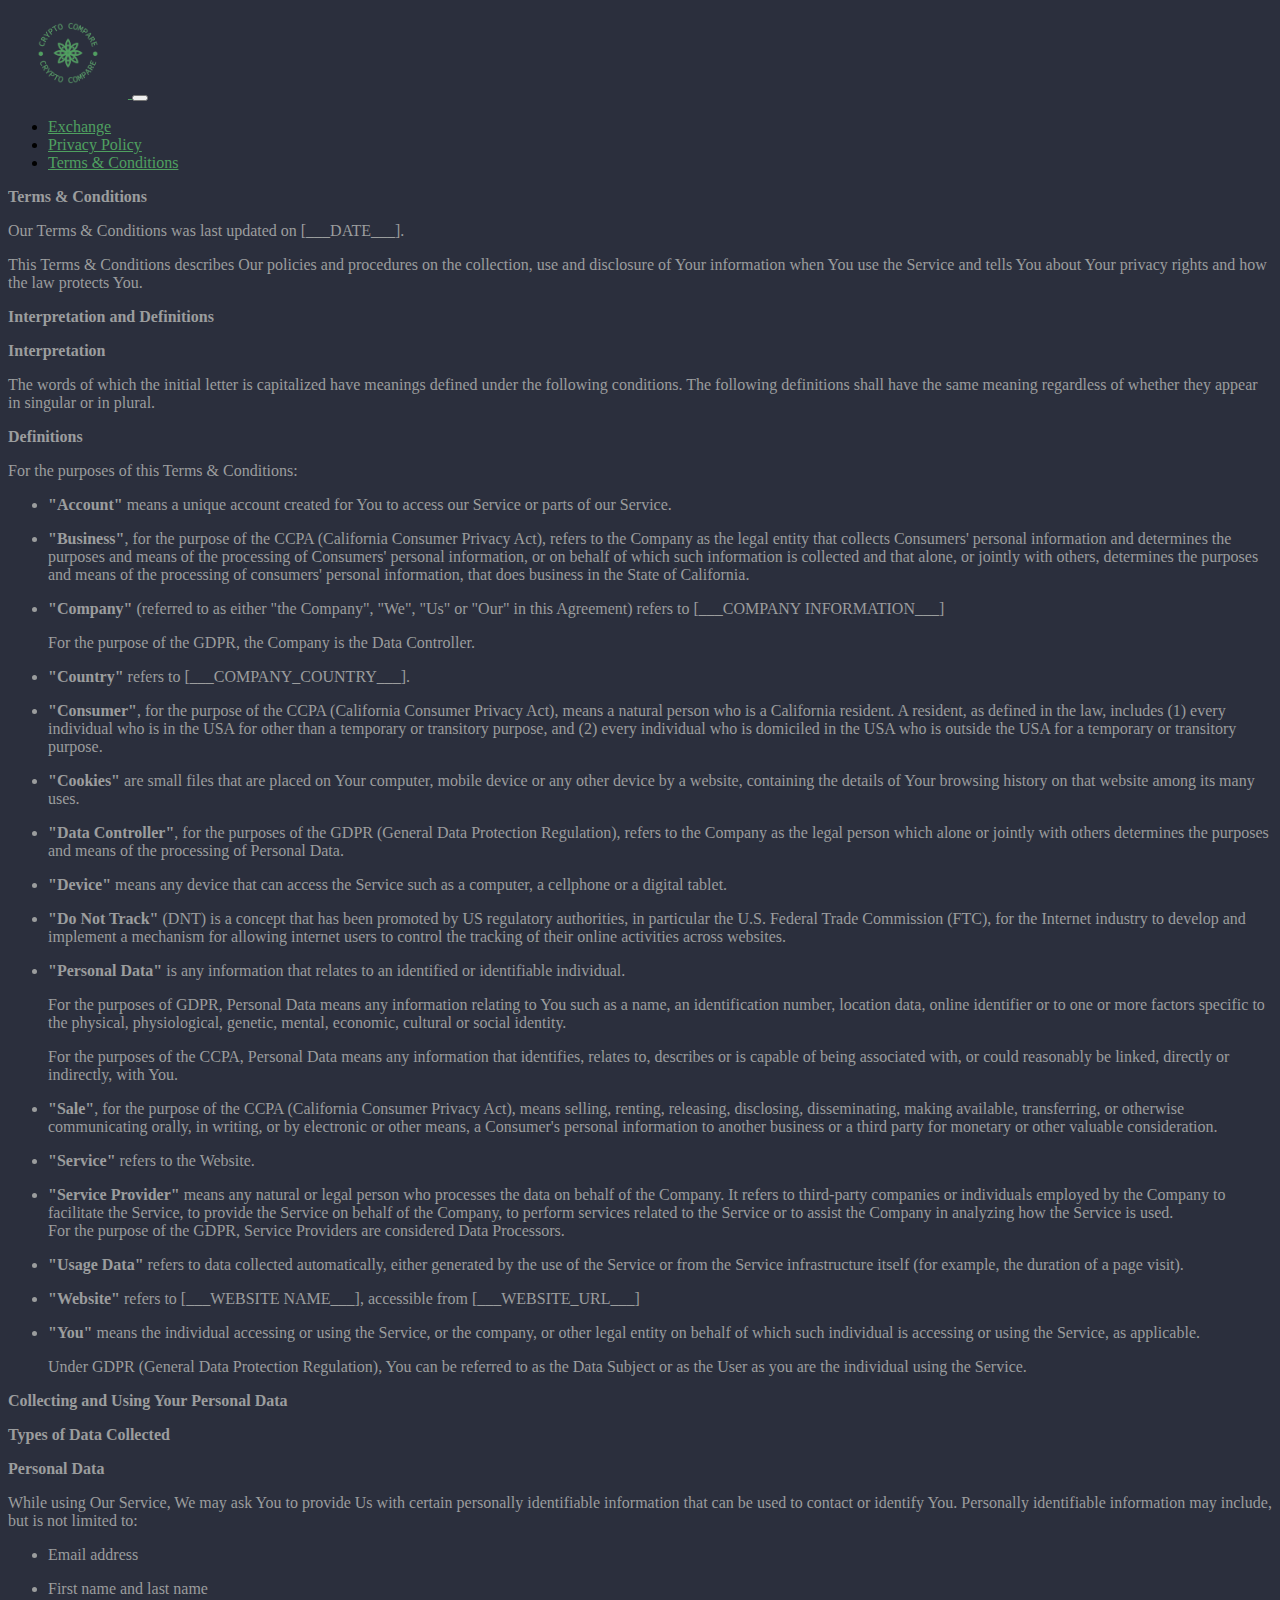
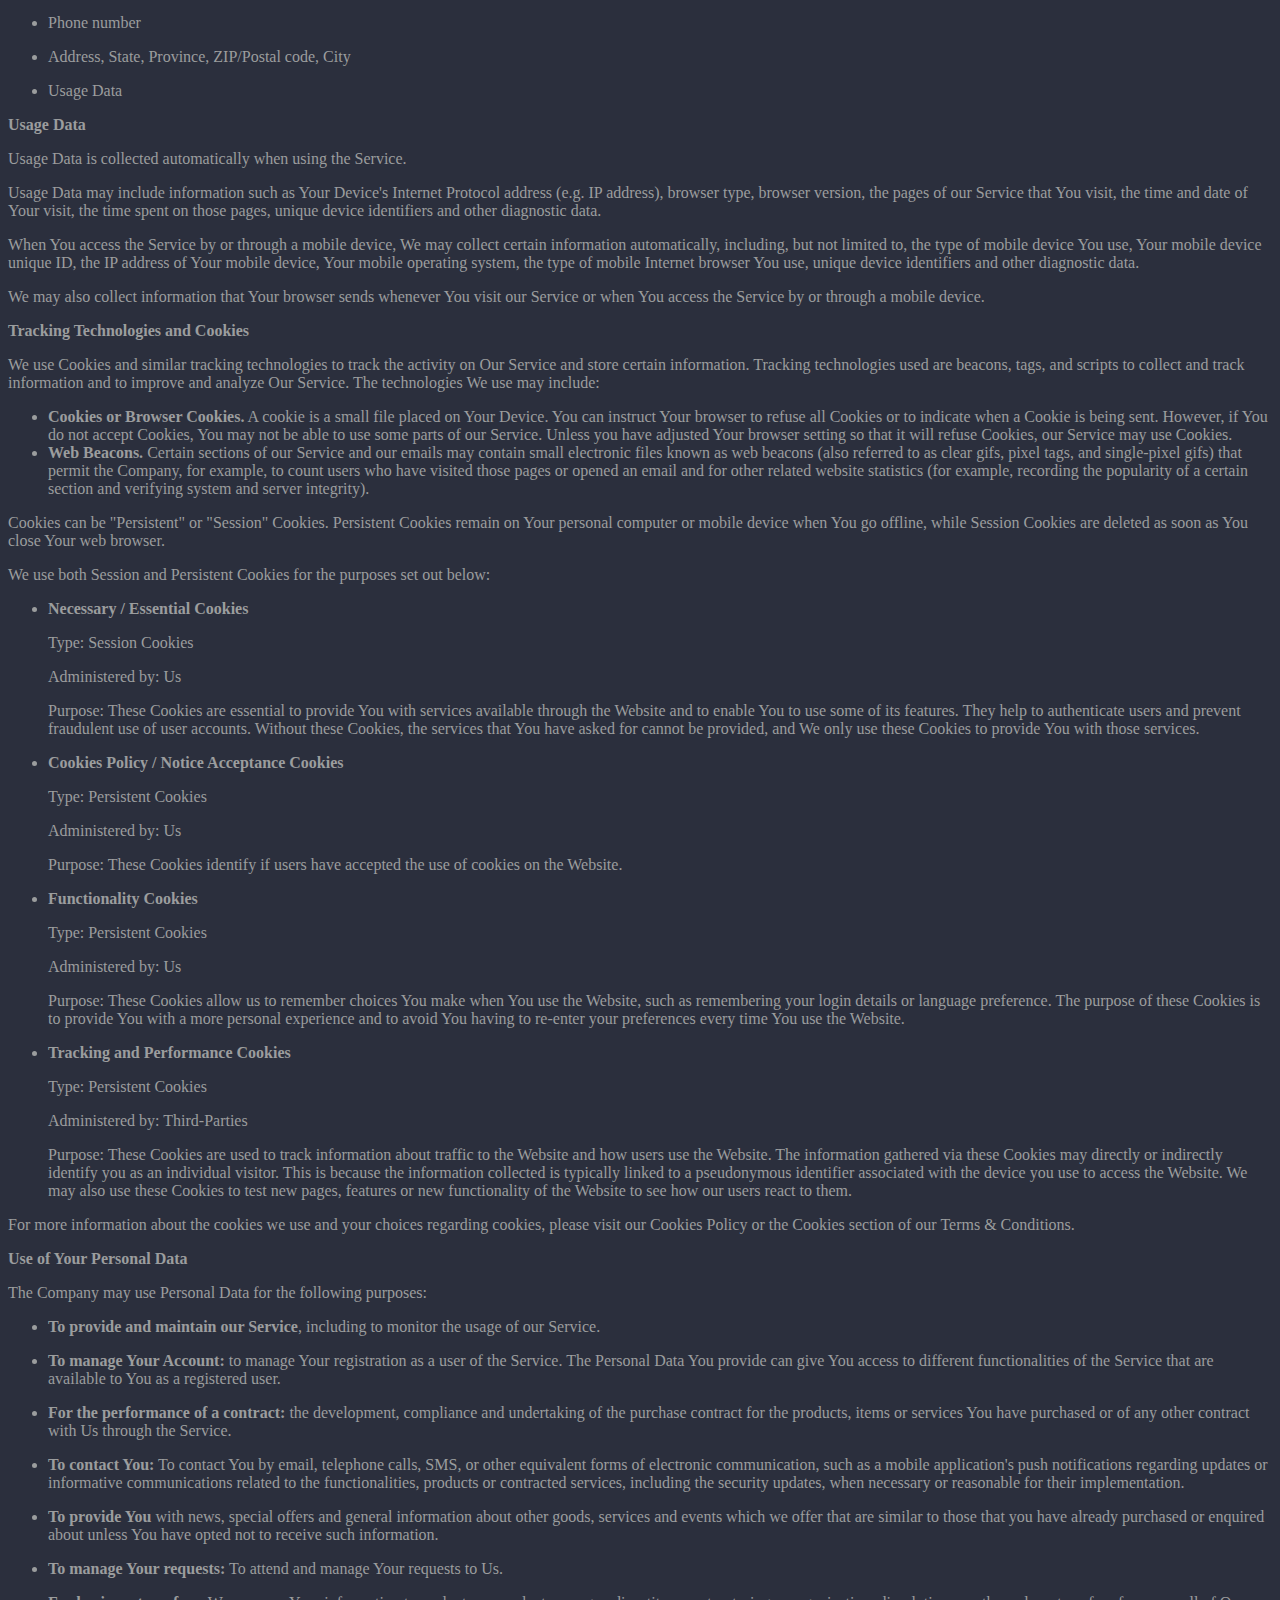
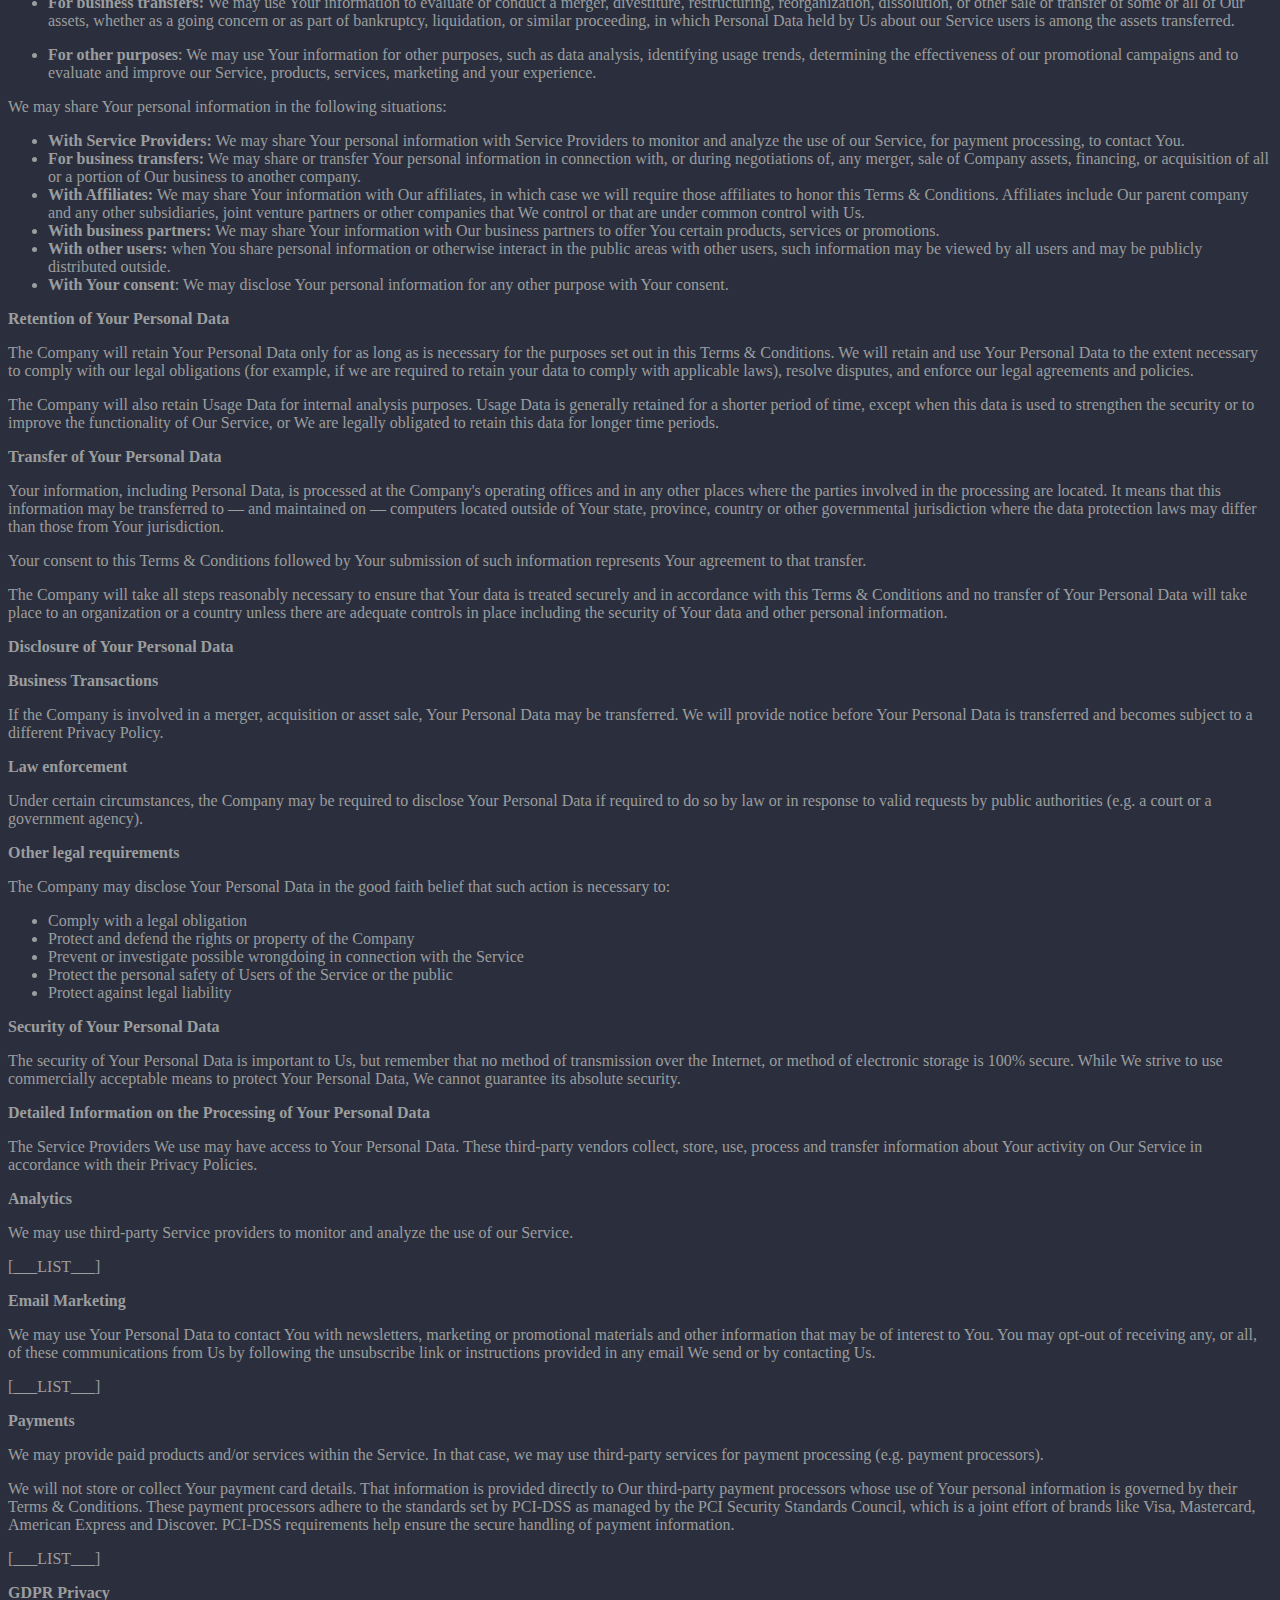
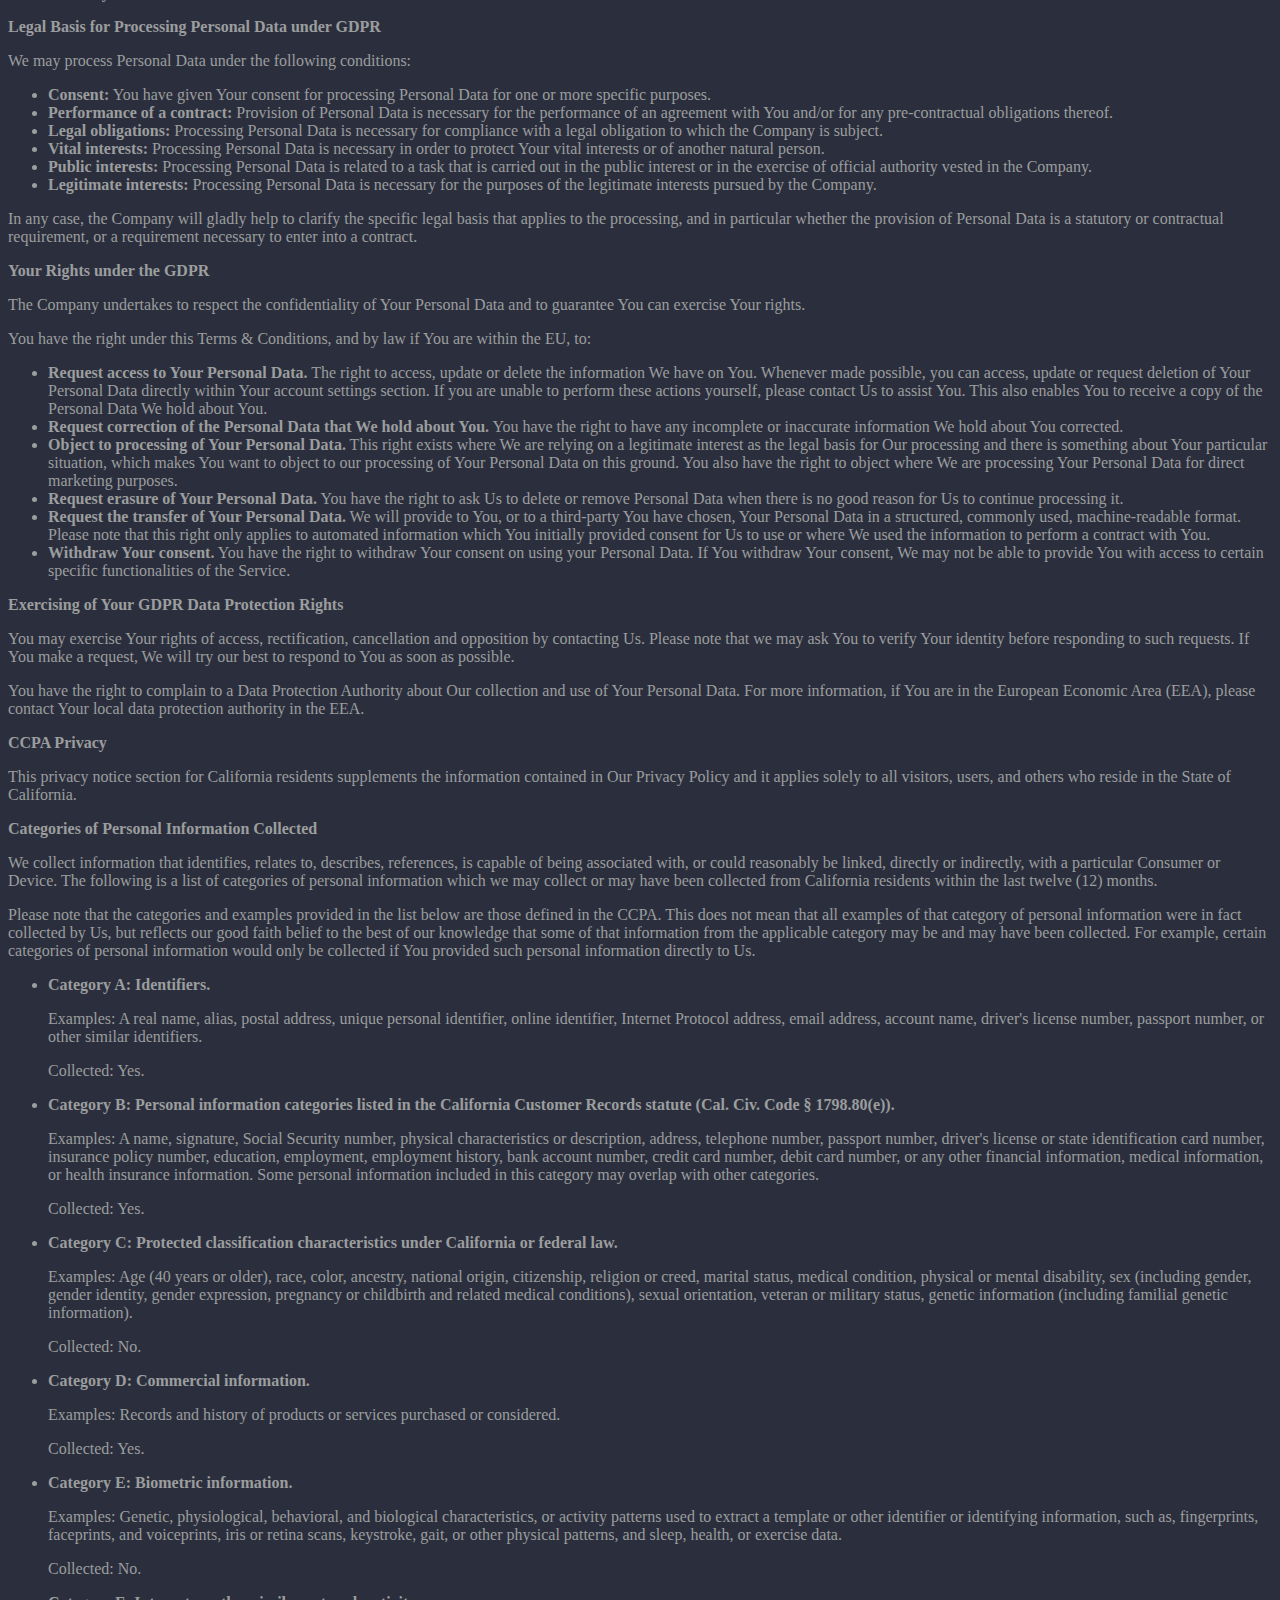
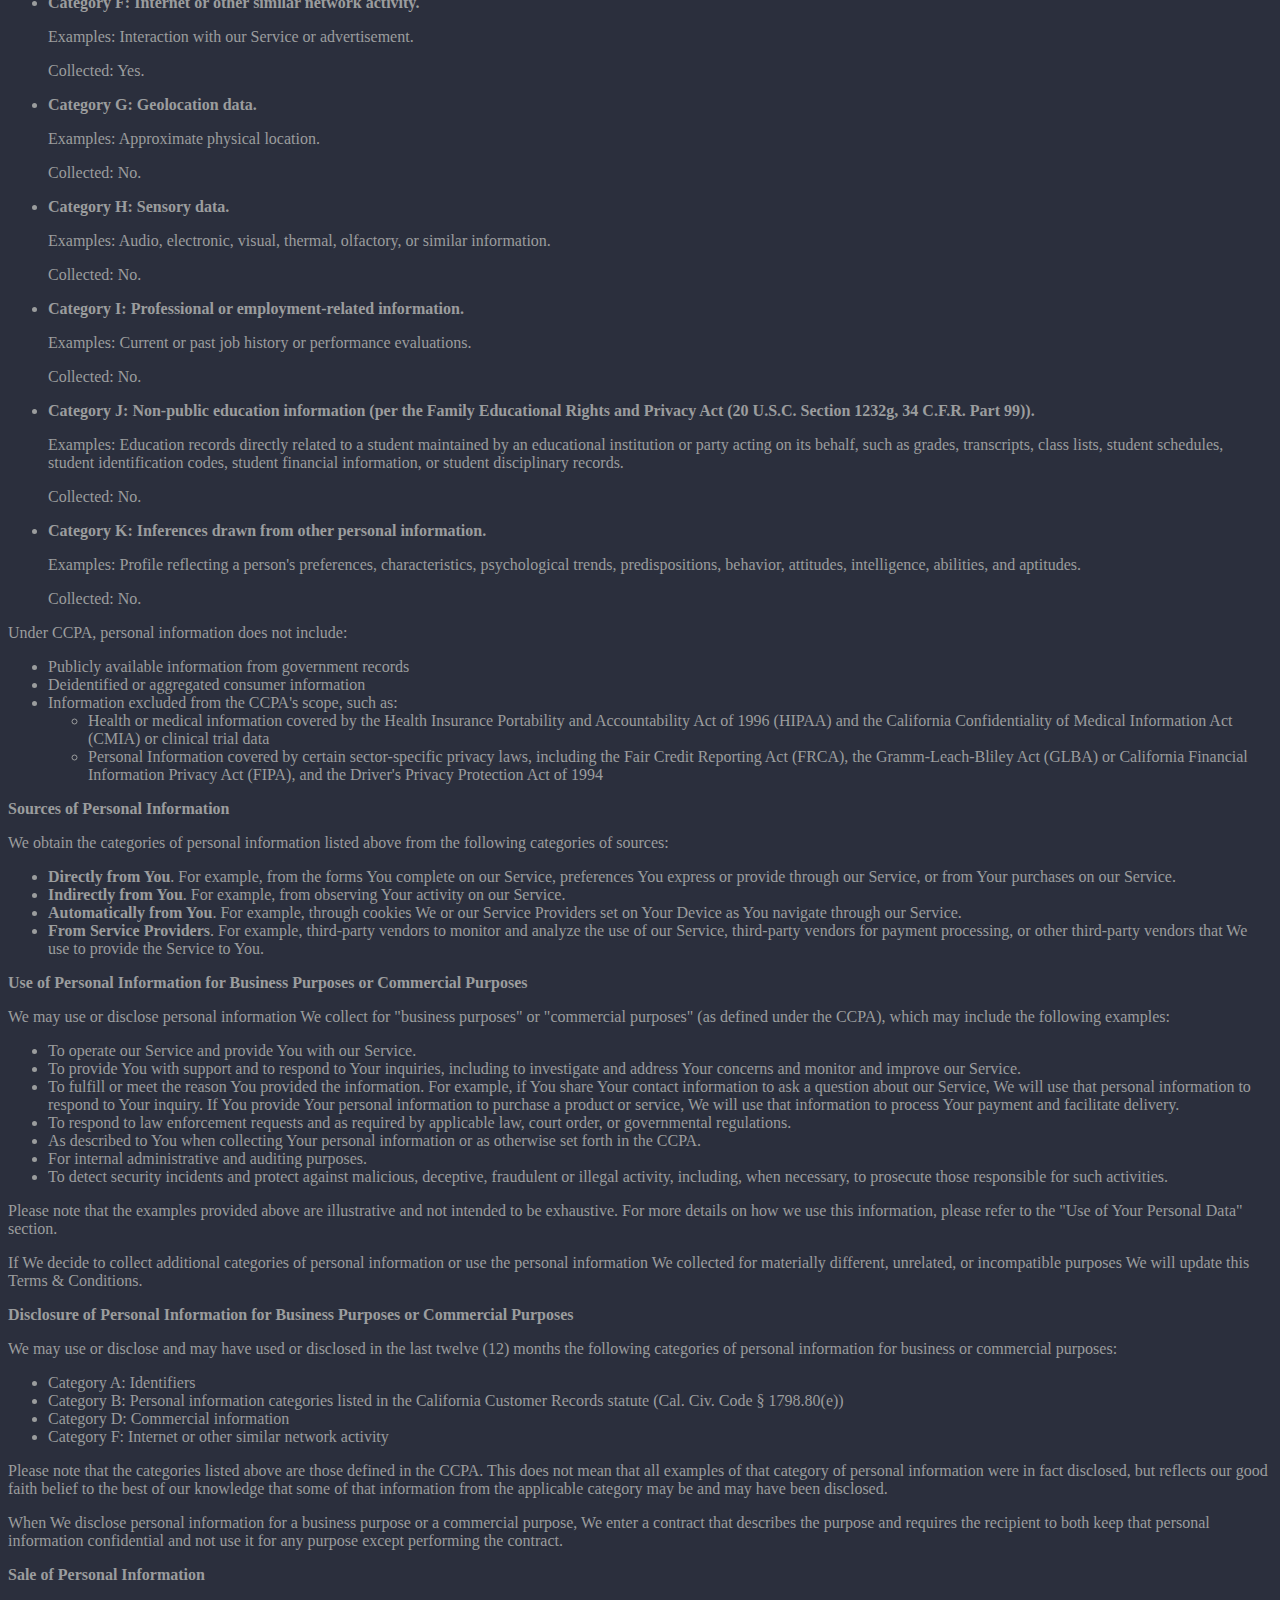
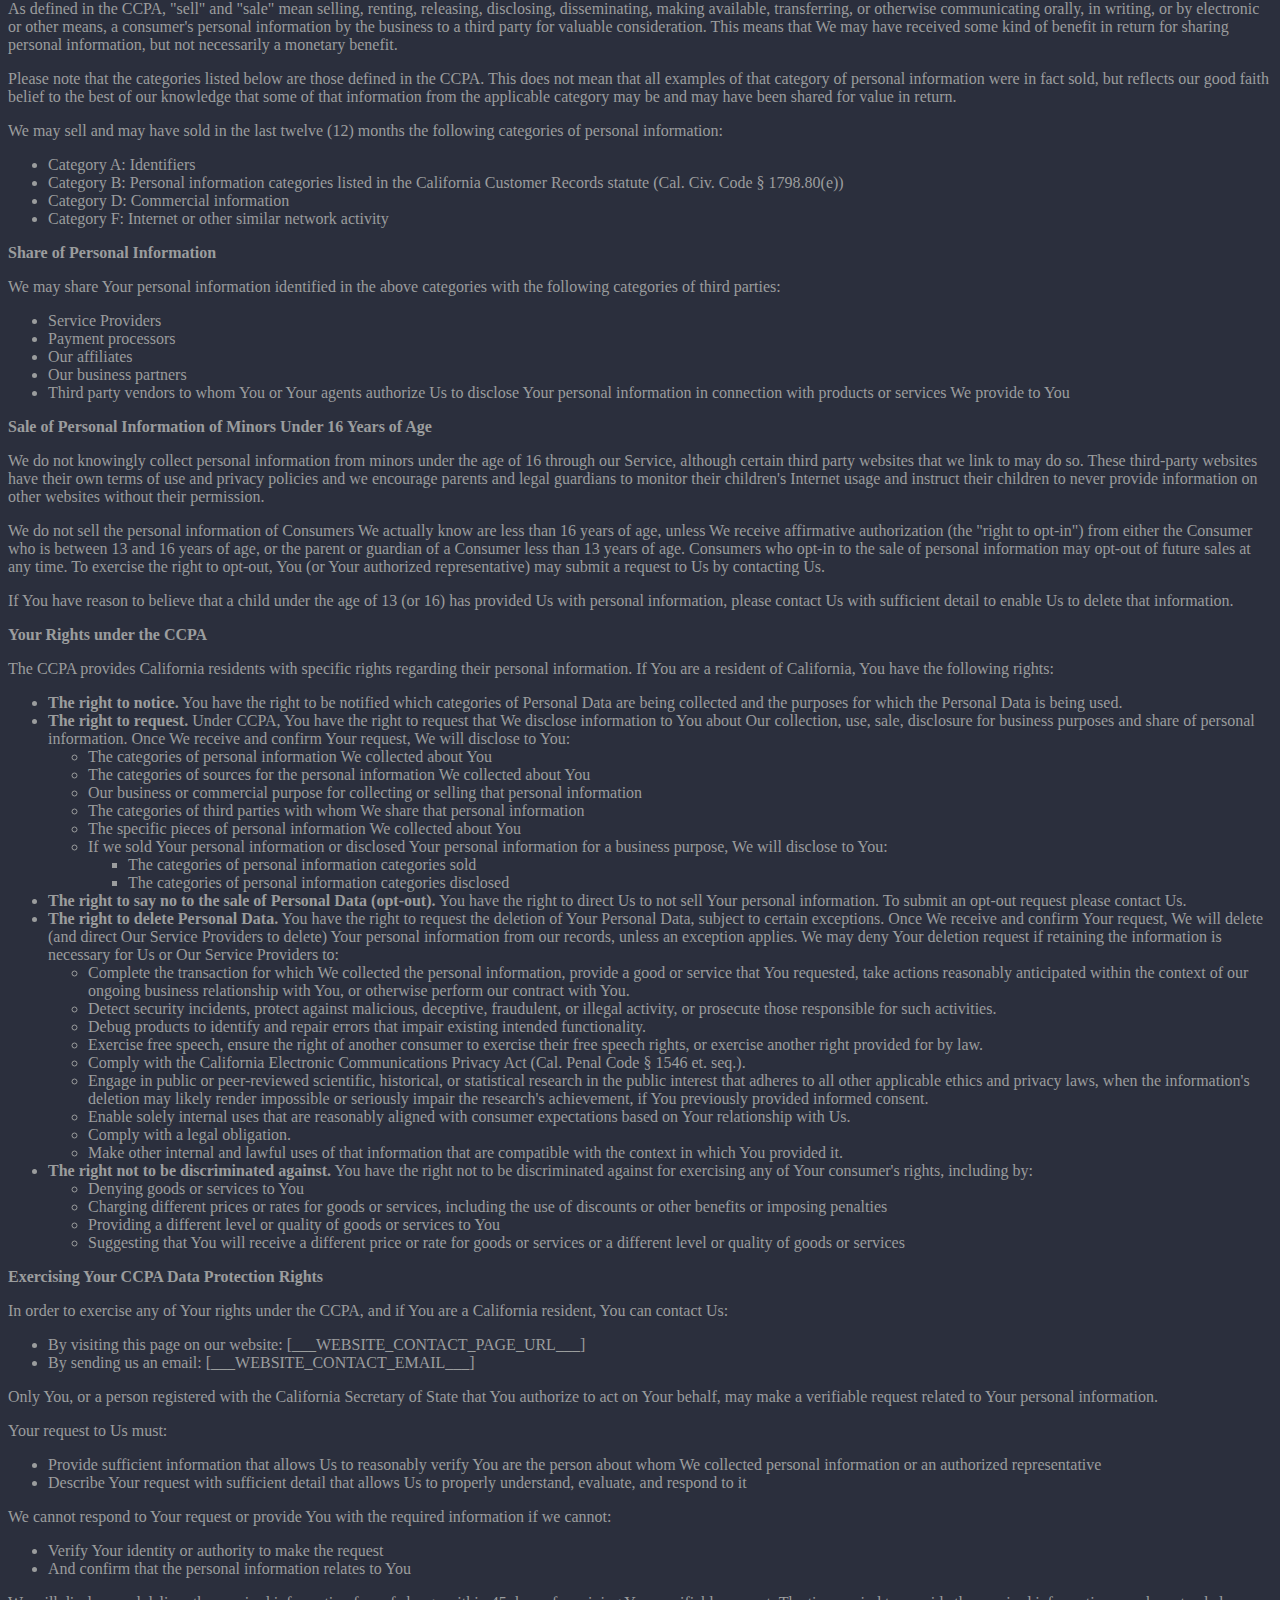
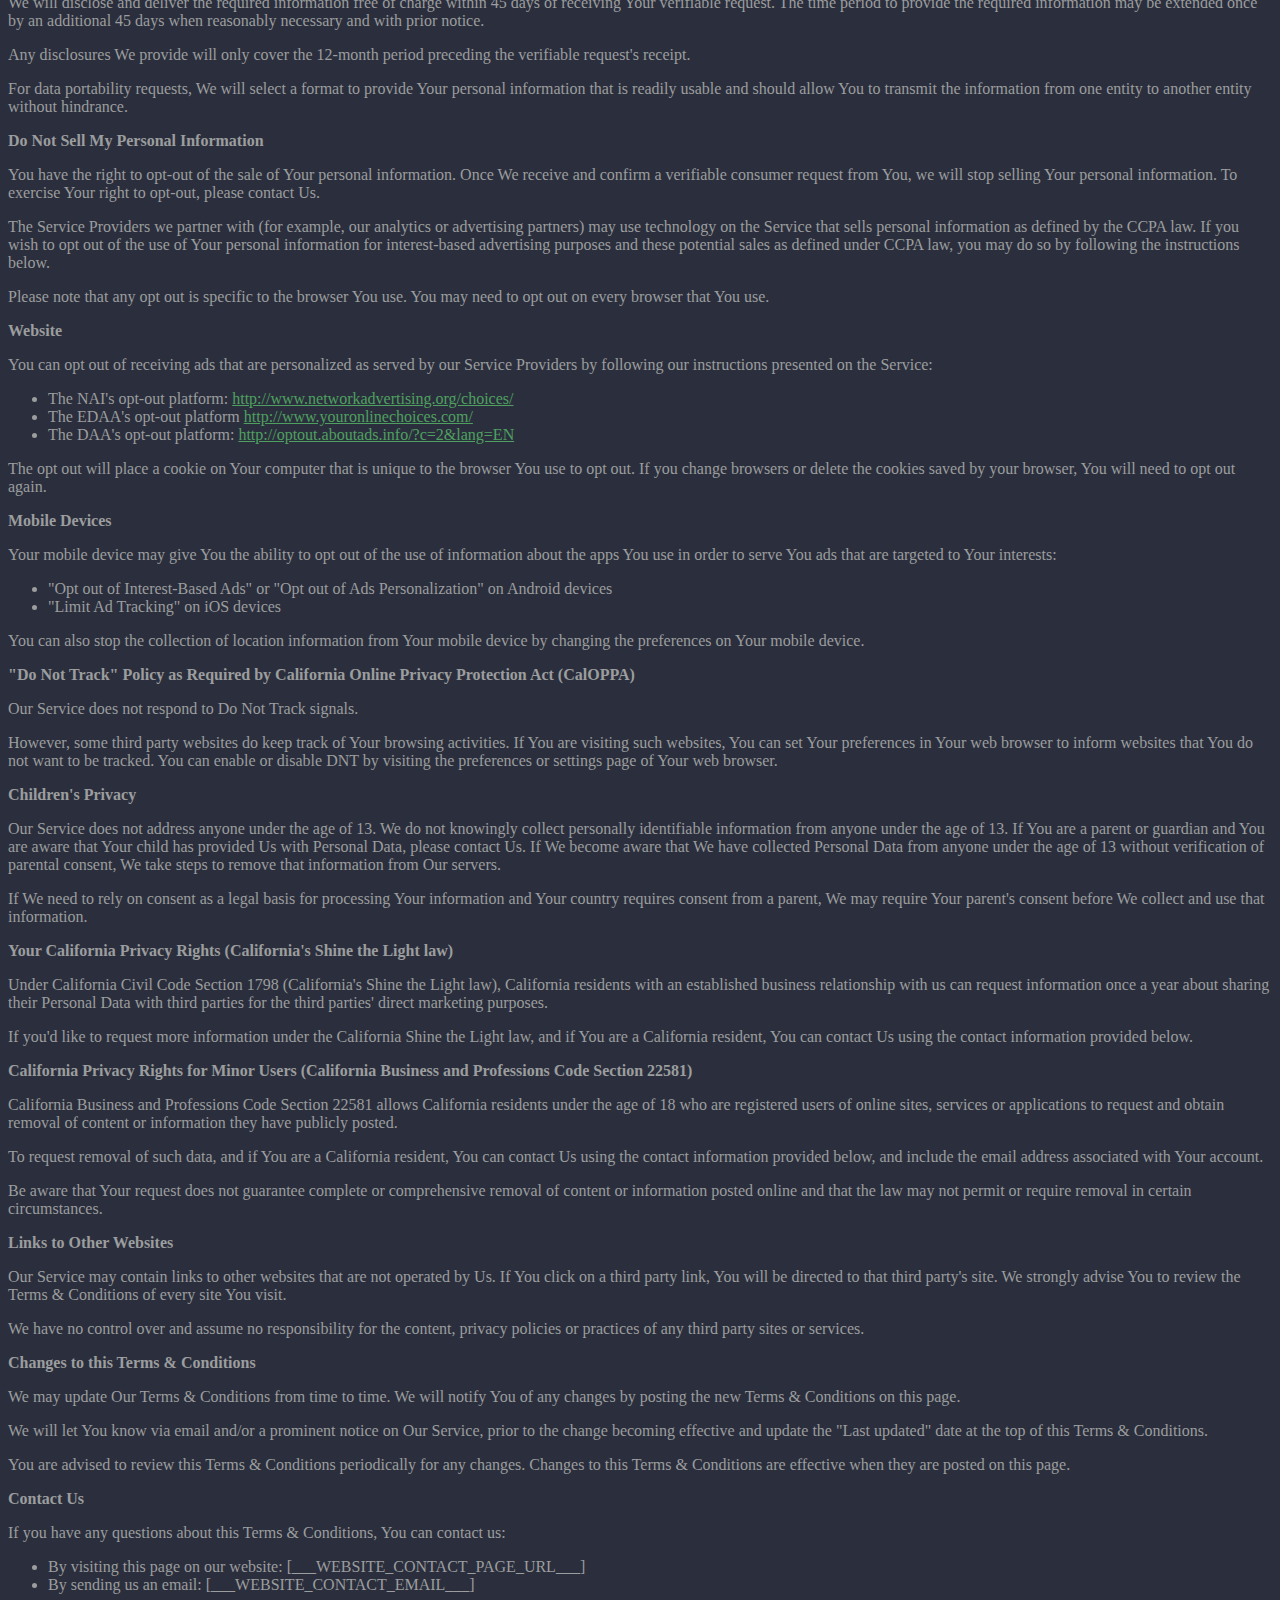
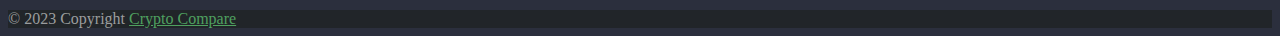
<file: terms.html>
<!doctype html>
<html lang="en">

<head>
	<meta charset="utf-8">
	<meta name="viewport" content="width=device-width, initial-scale=1">
	<title>Crypto Chart Compare - Terms & Conditions</title>
	<link href="https://cdn.jsdelivr.net/npm/bootstrap@5.2.0/dist/css/bootstrap.min.css" rel="stylesheet"
		integrity="sha384-gH2yIJqKdNHPEq0n4Mqa/HGKIhSkIHeL5AyhkYV8i59U5AR6csBvApHHNl/vI1Bx" crossorigin="anonymous">
	<link rel="stylesheet" href="assets/css/style.css">
	<link rel="icon" type="image/x-icon" href="/assets/images/logo.png">
	<!-- FontAwesome Icons -->
	<link rel="stylesheet" href="https://cdnjs.cloudflare.com/ajax/libs/font-awesome/6.2.1/css/all.min.css"
    integrity="sha512-MV7K8+y+gLIBoVD59lQIYicR65iaqukzvf/nwasF0nqhPay5w/9lJmVM2hMDcnK1OnMGCdVK+iQrJ7lzPJQd1w=="
    crossorigin="anonymous" referrerpolicy="no-referrer" />
</head>

<body>
	<!-- Navbar start -->
	<nav class="navbar navbar-expand-lg navbar-dark bg-dark p-0">
		<div class="container">
			<a class="navbar-brand" href="/">
				<img src="assets/images/logo.png" alt="" class="logo">
			</a>
			<button class="navbar-toggler" type="button" data-bs-toggle="collapse"
				data-bs-target="#navbarSupportedContent" aria-controls="navbarSupportedContent" aria-expanded="false"
				aria-label="Toggle navigation">
				<span class="navbar-toggler-icon"></span>
			</button>
			<div class="collapse navbar-collapse" id="navbarSupportedContent">
				<ul class="navbar-nav me-auto mb-2 mb-lg-0">
					<li class="nav-item">
						<a class="nav-link" aria-current="page" href="/">Exchange</a>
					</li>
					<li class="nav-item">
						<a class="nav-link" href="/privacy.html">Privacy Policy</a>
					</li>
					<li class="nav-item">
						<a class="nav-link active" href="#">Terms & Conditions</a>
					</li>
				</ul>
			</div>
		</div>
	</nav>
	<!-- Navbar end -->
	<!-- Main body start -->
	<div class="container p-4 body" style="color: #9b9d9e">
		<p><strong>Terms & Conditions</strong></p>
		<p>Our Terms & Conditions was last updated on [___DATE___].</p>
		<p>This Terms & Conditions describes Our policies and procedures on the collection, use and disclosure of Your
			information when You use the Service and tells You about Your privacy rights and how the law protects You.
		</p>
		<p><strong>Interpretation and Definitions</strong></p>
		<p><strong>Interpretation</strong></p>
		<p>The words of which the initial letter is capitalized have meanings defined under the following conditions.
			The following definitions shall have the same meaning regardless of whether they appear in singular or in
			plural.</p>
		<p><strong>Definitions</strong></p>
		<p>For the purposes of this Terms & Conditions:</p>
		<ul>
			<li>
				<p><strong>"Account"</strong> means a unique account created for You to access our Service or parts of
					our Service.</p>
			</li>
			<li>
				<p><strong>"Business"</strong>, for the purpose of the CCPA (California Consumer Privacy Act), refers to
					the Company as the legal entity that collects Consumers' personal information and determines the
					purposes and means of the processing of Consumers' personal information, or on behalf of which such
					information is collected and that alone, or jointly with others, determines the purposes and means
					of the processing of consumers' personal information, that does business in the State of California.
				</p>
			</li>
			<li>
				<p><strong>"Company"</strong> (referred to as either "the Company", "We", "Us" or "Our" in this
					Agreement) refers to [___COMPANY INFORMATION___]</p>
				<p>For the purpose of the GDPR, the Company is the Data Controller.</p>
			</li>
			<li>
				<p><strong>"Country"</strong> refers to [___COMPANY_COUNTRY___].</p>
			</li>
			<li>
				<p><strong>"Consumer"</strong>, for the purpose of the CCPA (California Consumer Privacy Act), means a
					natural person who is a California resident. A resident, as defined in the law, includes (1) every
					individual who is in the USA for other than a temporary or transitory purpose, and (2) every
					individual who is domiciled in the USA who is outside the USA for a temporary or transitory purpose.
				</p>
			</li>
			<li>
				<p><strong>"Cookies"</strong> are small files that are placed on Your computer, mobile device or any
					other device by a website, containing the details of Your browsing history on that website among its
					many uses.</p>
			</li>
			<li>
				<p><strong>"Data Controller"</strong>, for the purposes of the GDPR (General Data Protection
					Regulation), refers to the Company as the legal person which alone or jointly with others determines
					the purposes and means of the processing of Personal Data.</p>
			</li>
			<li>
				<p><strong>"Device"</strong> means any device that can access the Service such as a computer, a
					cellphone or a digital tablet.</p>
			</li>
			<li>
				<p><strong>"Do Not Track"</strong> (DNT) is a concept that has been promoted by US regulatory
					authorities, in particular the U.S. Federal Trade Commission (FTC), for the Internet industry to
					develop and implement a mechanism for allowing internet users to control the tracking of their
					online activities across websites.</p>
			</li>
			<li>
				<p><strong>"Personal Data"</strong> is any information that relates to an identified or identifiable
					individual.</p>
				<p>For the purposes of GDPR, Personal Data means any information relating to You such as a name, an
					identification number, location data, online identifier or to one or more factors specific to the
					physical, physiological, genetic, mental, economic, cultural or social identity.</p>
				<p>For the purposes of the CCPA, Personal Data means any information that identifies, relates to,
					describes or is capable of being associated with, or could reasonably be linked, directly or
					indirectly, with You.</p>
			</li>
			<li>
				<p><strong>"Sale"</strong>, for the purpose of the CCPA (California Consumer Privacy Act), means
					selling, renting, releasing, disclosing, disseminating, making available, transferring, or otherwise
					communicating orally, in writing, or by electronic or other means, a Consumer's personal information
					to another business or a third party for monetary or other valuable consideration.</p>
			</li>
			<li>
				<p><strong>"Service"</strong> refers to the Website.</p>
			</li>
			<li>
				<p><strong>"Service Provider"</strong> means any natural or legal person who processes the data on
					behalf of the Company. It refers to third-party companies or individuals employed by the Company to
					facilitate the Service, to provide the Service on behalf of the Company, to perform services related
					to the Service or to assist the Company in analyzing how the Service is used.<br />
					For the purpose of the GDPR, Service Providers are considered Data Processors.</p>
			</li>
			<li>
				<p><strong>"Usage Data"</strong> refers to data collected automatically, either generated by the use of
					the Service or from the Service infrastructure itself (for example, the duration of a page visit).
				</p>
			</li>
			<li>
				<p><strong>"Website"</strong> refers to [___WEBSITE NAME___], accessible from [___WEBSITE_URL___]</p>
			</li>
			<li>
				<p><strong>"You"</strong> means the individual accessing or using the Service, or the company, or other
					legal entity on behalf of which such individual is accessing or using the Service, as applicable.
				</p>
				<p>Under GDPR (General Data Protection Regulation), You can be referred to as the Data Subject or as the
					User as you are the individual using the Service.</p>
			</li>
		</ul>
		<p><strong>Collecting and Using Your Personal Data</strong></p>
		<p><strong>Types of Data Collected</strong></p>
		<p><strong>Personal Data</strong></p>
		<p>While using Our Service, We may ask You to provide Us with certain personally identifiable information that
			can be used to contact or identify You. Personally identifiable information may include, but is not limited
			to:</p>
		<ul>
			<li>
				<p>Email address</p>
			</li>
			<li>
				<p>First name and last name</p>
			</li>
			<li>
				<p>Phone number</p>
			</li>
			<li>
				<p>Address, State, Province, ZIP/Postal code, City</p>
			</li>
			<li>
				<p>Usage Data</p>
			</li>
		</ul>
		<p><strong>Usage Data</strong></p>
		<p>Usage Data is collected automatically when using the Service.</p>
		<p>Usage Data may include information such as Your Device's Internet Protocol address (e.g. IP address), browser
			type, browser version, the pages of our Service that You visit, the time and date of Your visit, the time
			spent on those pages, unique device identifiers and other diagnostic data.</p>
		<p>When You access the Service by or through a mobile device, We may collect certain information automatically,
			including, but not limited to, the type of mobile device You use, Your mobile device unique ID, the IP
			address of Your mobile device, Your mobile operating system, the type of mobile Internet browser You use,
			unique device identifiers and other diagnostic data.</p>
		<p>We may also collect information that Your browser sends whenever You visit our Service or when You access the
			Service by or through a mobile device.</p>
		<p><strong>Tracking Technologies and Cookies</strong></p>
		<p>We use Cookies and similar tracking technologies to track the activity on Our Service and store certain
			information. Tracking technologies used are beacons, tags, and scripts to collect and track information and
			to improve and analyze Our Service. The technologies We use may include:</p>
		<ul>
			<li><strong>Cookies or Browser Cookies.</strong> A cookie is a small file placed on Your Device. You can
				instruct Your browser to refuse all Cookies or to indicate when a Cookie is being sent. However, if You
				do not accept Cookies, You may not be able to use some parts of our Service. Unless you have adjusted
				Your browser setting so that it will refuse Cookies, our Service may use Cookies.</li>
			<li><strong>Web Beacons.</strong> Certain sections of our Service and our emails may contain small
				electronic files known as web beacons (also referred to as clear gifs, pixel tags, and single-pixel
				gifs) that permit the Company, for example, to count users who have visited those pages or opened an
				email and for other related website statistics (for example, recording the popularity of a certain
				section and verifying system and server integrity).</li>
		</ul>
		<p>Cookies can be "Persistent" or "Session" Cookies. Persistent Cookies remain on Your personal computer or
			mobile device when You go offline, while Session Cookies are deleted as soon as You close Your web browser.
		</p>
		<p>We use both Session and Persistent Cookies for the purposes set out below:</p>
		<ul>
			<li>
				<p><strong>Necessary / Essential Cookies</strong></p>
				<p>Type: Session Cookies</p>
				<p>Administered by: Us</p>
				<p>Purpose: These Cookies are essential to provide You with services available through the Website and
					to enable You to use some of its features. They help to authenticate users and prevent fraudulent
					use of user accounts. Without these Cookies, the services that You have asked for cannot be
					provided, and We only use these Cookies to provide You with those services.</p>
			</li>
			<li>
				<p><strong>Cookies Policy / Notice Acceptance Cookies</strong></p>
				<p>Type: Persistent Cookies</p>
				<p>Administered by: Us</p>
				<p>Purpose: These Cookies identify if users have accepted the use of cookies on the Website.</p>
			</li>
			<li>
				<p><strong>Functionality Cookies</strong></p>
				<p>Type: Persistent Cookies</p>
				<p>Administered by: Us</p>
				<p>Purpose: These Cookies allow us to remember choices You make when You use the Website, such as
					remembering your login details or language preference. The purpose of these Cookies is to provide
					You with a more personal experience and to avoid You having to re-enter your preferences every time
					You use the Website.</p>
			</li>
			<li>
				<p><strong>Tracking and Performance Cookies</strong></p>
				<p>Type: Persistent Cookies</p>
				<p>Administered by: Third-Parties</p>
				<p>Purpose: These Cookies are used to track information about traffic to the Website and how users use
					the Website. The information gathered via these Cookies may directly or indirectly identify you as
					an individual visitor. This is because the information collected is typically linked to a
					pseudonymous identifier associated with the device you use to access the Website. We may also use
					these Cookies to test new pages, features or new functionality of the Website to see how our users
					react to them.</p>
			</li>
		</ul>
		<p>For more information about the cookies we use and your choices regarding cookies, please visit our Cookies
			Policy or the Cookies section of our Terms & Conditions.</p>
		<p><strong>Use of Your Personal Data</strong></p>
		<p>The Company may use Personal Data for the following purposes:</p>
		<ul>
			<li>
				<p><strong>To provide and maintain our Service</strong>, including to monitor the usage of our Service.
				</p>
			</li>
			<li>
				<p><strong>To manage Your Account:</strong> to manage Your registration as a user of the Service. The
					Personal Data You provide can give You access to different functionalities of the Service that are
					available to You as a registered user.</p>
			</li>
			<li>
				<p><strong>For the performance of a contract:</strong> the development, compliance and undertaking of
					the purchase contract for the products, items or services You have purchased or of any other
					contract with Us through the Service.</p>
			</li>
			<li>
				<p><strong>To contact You:</strong> To contact You by email, telephone calls, SMS, or other equivalent
					forms of electronic communication, such as a mobile application's push notifications regarding
					updates or informative communications related to the functionalities, products or contracted
					services, including the security updates, when necessary or reasonable for their implementation.</p>
			</li>
			<li>
				<p><strong>To provide You</strong> with news, special offers and general information about other goods,
					services and events which we offer that are similar to those that you have already purchased or
					enquired about unless You have opted not to receive such information.</p>
			</li>
			<li>
				<p><strong>To manage Your requests:</strong> To attend and manage Your requests to Us.</p>
			</li>
			<li>
				<p><strong>For business transfers:</strong> We may use Your information to evaluate or conduct a merger,
					divestiture, restructuring, reorganization, dissolution, or other sale or transfer of some or all of
					Our assets, whether as a going concern or as part of bankruptcy, liquidation, or similar proceeding,
					in which Personal Data held by Us about our Service users is among the assets transferred.</p>
			</li>
			<li>
				<p><strong>For other purposes</strong>: We may use Your information for other purposes, such as data
					analysis, identifying usage trends, determining the effectiveness of our promotional campaigns and
					to evaluate and improve our Service, products, services, marketing and your experience.</p>
			</li>
		</ul>
		<p>We may share Your personal information in the following situations:</p>
		<ul>
			<li><strong>With Service Providers:</strong> We may share Your personal information with Service Providers
				to monitor and analyze the use of our Service, for payment processing, to contact You.</li>
			<li><strong>For business transfers:</strong> We may share or transfer Your personal information in
				connection with, or during negotiations of, any merger, sale of Company assets, financing, or
				acquisition of all or a portion of Our business to another company.</li>
			<li><strong>With Affiliates:</strong> We may share Your information with Our affiliates, in which case we
				will require those affiliates to honor this Terms & Conditions. Affiliates include Our parent company and
				any other subsidiaries, joint venture partners or other companies that We control or that are under
				common control with Us.</li>
			<li><strong>With business partners:</strong> We may share Your information with Our business partners to
				offer You certain products, services or promotions.</li>
			<li><strong>With other users:</strong> when You share personal information or otherwise interact in the
				public areas with other users, such information may be viewed by all users and may be publicly
				distributed outside.</li>
			<li><strong>With Your consent</strong>: We may disclose Your personal information for any other purpose with
				Your consent.</li>
		</ul>
		<p><strong>Retention of Your Personal Data</strong></p>
		<p>The Company will retain Your Personal Data only for as long as is necessary for the purposes set out in this
			Terms & Conditions. We will retain and use Your Personal Data to the extent necessary to comply with our legal
			obligations (for example, if we are required to retain your data to comply with applicable laws), resolve
			disputes, and enforce our legal agreements and policies.</p>
		<p>The Company will also retain Usage Data for internal analysis purposes. Usage Data is generally retained for
			a shorter period of time, except when this data is used to strengthen the security or to improve the
			functionality of Our Service, or We are legally obligated to retain this data for longer time periods.</p>
		<p><strong>Transfer of Your Personal Data</strong></p>
		<p>Your information, including Personal Data, is processed at the Company's operating offices and in any other
			places where the parties involved in the processing are located. It means that this information may be
			transferred to — and maintained on — computers located outside of Your state, province, country or other
			governmental jurisdiction where the data protection laws may differ than those from Your jurisdiction.</p>
		<p>Your consent to this Terms & Conditions followed by Your submission of such information represents Your agreement
			to that transfer.</p>
		<p>The Company will take all steps reasonably necessary to ensure that Your data is treated securely and in
			accordance with this Terms & Conditions and no transfer of Your Personal Data will take place to an organization
			or a country unless there are adequate controls in place including the security of Your data and other
			personal information.</p>
		<p><strong>Disclosure of Your Personal Data</strong></p>
		<p><strong>Business Transactions</strong></p>
		<p>If the Company is involved in a merger, acquisition or asset sale, Your Personal Data may be transferred. We
			will provide notice before Your Personal Data is transferred and becomes subject to a different Privacy
			Policy.</p>
		<p><strong>Law enforcement</strong></p>
		<p>Under certain circumstances, the Company may be required to disclose Your Personal Data if required to do so
			by law or in response to valid requests by public authorities (e.g. a court or a government agency).</p>
		<p><strong>Other legal requirements</strong></p>
		<p>The Company may disclose Your Personal Data in the good faith belief that such action is necessary to:</p>
		<ul>
			<li>Comply with a legal obligation</li>
			<li>Protect and defend the rights or property of the Company</li>
			<li>Prevent or investigate possible wrongdoing in connection with the Service</li>
			<li>Protect the personal safety of Users of the Service or the public</li>
			<li>Protect against legal liability</li>
		</ul>
		<p><strong>Security of Your Personal Data</strong></p>
		<p>The security of Your Personal Data is important to Us, but remember that no method of transmission over the
			Internet, or method of electronic storage is 100% secure. While We strive to use commercially acceptable
			means to protect Your Personal Data, We cannot guarantee its absolute security.</p>
		<p><strong>Detailed Information on the Processing of Your Personal Data</strong></p>
		<p>The Service Providers We use may have access to Your Personal Data. These third-party vendors collect, store,
			use, process and transfer information about Your activity on Our Service in accordance with their Privacy
			Policies.</p>
		<p><strong>Analytics</strong></p>
		<p>We may use third-party Service providers to monitor and analyze the use of our Service.</p>
		<p>[___LIST___]</p>
		<p><strong>Email Marketing</strong></p>
		<p>We may use Your Personal Data to contact You with newsletters, marketing or promotional materials and other
			information that may be of interest to You. You may opt-out of receiving any, or all, of these
			communications from Us by following the unsubscribe link or instructions provided in any email We send or by
			contacting Us.</p>
		<p>[___LIST___]</p>
		<p><strong>Payments</strong></p>
		<p>We may provide paid products and/or services within the Service. In that case, we may use third-party
			services for payment processing (e.g. payment processors).</p>
		<p>We will not store or collect Your payment card details. That information is provided directly to Our
			third-party payment processors whose use of Your personal information is governed by their Terms & Conditions.
			These payment processors adhere to the standards set by PCI-DSS as managed by the PCI Security Standards
			Council, which is a joint effort of brands like Visa, Mastercard, American Express and Discover. PCI-DSS
			requirements help ensure the secure handling of payment information.</p>
		<p>[___LIST___]</p>
		<p><strong>GDPR Privacy</strong></p>
		<p><strong>Legal Basis for Processing Personal Data under GDPR</strong></p>
		<p>We may process Personal Data under the following conditions:</p>
		<ul>
			<li><strong>Consent:</strong> You have given Your consent for processing Personal Data for one or more
				specific purposes.</li>
			<li><strong>Performance of a contract:</strong> Provision of Personal Data is necessary for the performance
				of an agreement with You and/or for any pre-contractual obligations thereof.</li>
			<li><strong>Legal obligations:</strong> Processing Personal Data is necessary for compliance with a legal
				obligation to which the Company is subject.</li>
			<li><strong>Vital interests:</strong> Processing Personal Data is necessary in order to protect Your vital
				interests or of another natural person.</li>
			<li><strong>Public interests:</strong> Processing Personal Data is related to a task that is carried out in
				the public interest or in the exercise of official authority vested in the Company.</li>
			<li><strong>Legitimate interests:</strong> Processing Personal Data is necessary for the purposes of the
				legitimate interests pursued by the Company.</li>
		</ul>
		<p>In any case, the Company will gladly help to clarify the specific legal basis that applies to the processing,
			and in particular whether the provision of Personal Data is a statutory or contractual requirement, or a
			requirement necessary to enter into a contract.</p>
		<p><strong>Your Rights under the GDPR</strong></p>
		<p>The Company undertakes to respect the confidentiality of Your Personal Data and to guarantee You can exercise
			Your rights.</p>
		<p>You have the right under this Terms & Conditions, and by law if You are within the EU, to:</p>
		<ul>
			<li><strong>Request access to Your Personal Data.</strong> The right to access, update or delete the
				information We have on You. Whenever made possible, you can access, update or request deletion of Your
				Personal Data directly within Your account settings section. If you are unable to perform these actions
				yourself, please contact Us to assist You. This also enables You to receive a copy of the Personal Data
				We hold about You.</li>
			<li><strong>Request correction of the Personal Data that We hold about You.</strong> You have the right to
				have any incomplete or inaccurate information We hold about You corrected.</li>
			<li><strong>Object to processing of Your Personal Data.</strong> This right exists where We are relying on a
				legitimate interest as the legal basis for Our processing and there is something about Your particular
				situation, which makes You want to object to our processing of Your Personal Data on this ground. You
				also have the right to object where We are processing Your Personal Data for direct marketing purposes.
			</li>
			<li><strong>Request erasure of Your Personal Data.</strong> You have the right to ask Us to delete or remove
				Personal Data when there is no good reason for Us to continue processing it.</li>
			<li><strong>Request the transfer of Your Personal Data.</strong> We will provide to You, or to a third-party
				You have chosen, Your Personal Data in a structured, commonly used, machine-readable format. Please note
				that this right only applies to automated information which You initially provided consent for Us to use
				or where We used the information to perform a contract with You.</li>
			<li><strong>Withdraw Your consent.</strong> You have the right to withdraw Your consent on using your
				Personal Data. If You withdraw Your consent, We may not be able to provide You with access to certain
				specific functionalities of the Service.</li>
		</ul>
		<p><strong>Exercising of Your GDPR Data Protection Rights</strong></p>
		<p>You may exercise Your rights of access, rectification, cancellation and opposition by contacting Us. Please
			note that we may ask You to verify Your identity before responding to such requests. If You make a request,
			We will try our best to respond to You as soon as possible.</p>
		<p>You have the right to complain to a Data Protection Authority about Our collection and use of Your Personal
			Data. For more information, if You are in the European Economic Area (EEA), please contact Your local data
			protection authority in the EEA.</p>
		<p><strong>CCPA Privacy</strong></p>
		<p>This privacy notice section for California residents supplements the information contained in Our Privacy
			Policy and it applies solely to all visitors, users, and others who reside in the State of California.</p>
		<p><strong>Categories of Personal Information Collected</strong></p>
		<p>We collect information that identifies, relates to, describes, references, is capable of being associated
			with, or could reasonably be linked, directly or indirectly, with a particular Consumer or Device. The
			following is a list of categories of personal information which we may collect or may have been collected
			from California residents within the last twelve (12) months.</p>
		<p>Please note that the categories and examples provided in the list below are those defined in the CCPA. This
			does not mean that all examples of that category of personal information were in fact collected by Us, but
			reflects our good faith belief to the best of our knowledge that some of that information from the
			applicable category may be and may have been collected. For example, certain categories of personal
			information would only be collected if You provided such personal information directly to Us.</p>
		<ul>
			<li>
				<p><strong>Category A: Identifiers.</strong></p>
				<p>Examples: A real name, alias, postal address, unique personal identifier, online identifier, Internet
					Protocol address, email address, account name, driver's license number, passport number, or other
					similar identifiers.</p>
				<p>Collected: Yes.</p>
			</li>
			<li>
				<p><strong>Category B: Personal information categories listed in the California Customer Records statute
						(Cal. Civ. Code § 1798.80(e)).</strong></p>
				<p>Examples: A name, signature, Social Security number, physical characteristics or description,
					address, telephone number, passport number, driver's license or state identification card number,
					insurance policy number, education, employment, employment history, bank account number, credit card
					number, debit card number, or any other financial information, medical information, or health
					insurance information. Some personal information included in this category may overlap with other
					categories.</p>
				<p>Collected: Yes.</p>
			</li>
			<li>
				<p><strong>Category C: Protected classification characteristics under California or federal
						law.</strong></p>
				<p>Examples: Age (40 years or older), race, color, ancestry, national origin, citizenship, religion or
					creed, marital status, medical condition, physical or mental disability, sex (including gender,
					gender identity, gender expression, pregnancy or childbirth and related medical conditions), sexual
					orientation, veteran or military status, genetic information (including familial genetic
					information).</p>
				<p>Collected: No.</p>
			</li>
			<li>
				<p><strong>Category D: Commercial information.</strong></p>
				<p>Examples: Records and history of products or services purchased or considered.</p>
				<p>Collected: Yes.</p>
			</li>
			<li>
				<p><strong>Category E: Biometric information.</strong></p>
				<p>Examples: Genetic, physiological, behavioral, and biological characteristics, or activity patterns
					used to extract a template or other identifier or identifying information, such as, fingerprints,
					faceprints, and voiceprints, iris or retina scans, keystroke, gait, or other physical patterns, and
					sleep, health, or exercise data.</p>
				<p>Collected: No.</p>
			</li>
			<li>
				<p><strong>Category F: Internet or other similar network activity.</strong></p>
				<p>Examples: Interaction with our Service or advertisement.</p>
				<p>Collected: Yes.</p>
			</li>
			<li>
				<p><strong>Category G: Geolocation data.</strong></p>
				<p>Examples: Approximate physical location.</p>
				<p>Collected: No.</p>
			</li>
			<li>
				<p><strong>Category H: Sensory data.</strong></p>
				<p>Examples: Audio, electronic, visual, thermal, olfactory, or similar information.</p>
				<p>Collected: No.</p>
			</li>
			<li>
				<p><strong>Category I: Professional or employment-related information.</strong></p>
				<p>Examples: Current or past job history or performance evaluations.</p>
				<p>Collected: No.</p>
			</li>
			<li>
				<p><strong>Category J: Non-public education information (per the Family Educational Rights and Privacy
						Act (20 U.S.C. Section 1232g, 34 C.F.R. Part 99)).</strong></p>
				<p>Examples: Education records directly related to a student maintained by an educational institution or
					party acting on its behalf, such as grades, transcripts, class lists, student schedules, student
					identification codes, student financial information, or student disciplinary records.</p>
				<p>Collected: No.</p>
			</li>
			<li>
				<p><strong>Category K: Inferences drawn from other personal information.</strong></p>
				<p>Examples: Profile reflecting a person's preferences, characteristics, psychological trends,
					predispositions, behavior, attitudes, intelligence, abilities, and aptitudes.</p>
				<p>Collected: No.</p>
			</li>
		</ul>
		<p>Under CCPA, personal information does not include:</p>
		<ul>
			<li>Publicly available information from government records</li>
			<li>Deidentified or aggregated consumer information</li>
			<li>Information excluded from the CCPA's scope, such as:
				<ul>
					<li>Health or medical information covered by the Health Insurance Portability and Accountability Act
						of 1996 (HIPAA) and the California Confidentiality of Medical Information Act (CMIA) or clinical
						trial data</li>
					<li>Personal Information covered by certain sector-specific privacy laws, including the Fair Credit
						Reporting Act (FRCA), the Gramm-Leach-Bliley Act (GLBA) or California Financial Information
						Privacy Act (FIPA), and the Driver's Privacy Protection Act of 1994</li>
				</ul>
			</li>
		</ul>
		<p><strong>Sources of Personal Information</strong></p>
		<p>We obtain the categories of personal information listed above from the following categories of sources:</p>
		<ul>
			<li><strong>Directly from You</strong>. For example, from the forms You complete on our Service, preferences
				You express or provide through our Service, or from Your purchases on our Service.</li>
			<li><strong>Indirectly from You</strong>. For example, from observing Your activity on our Service.</li>
			<li><strong>Automatically from You</strong>. For example, through cookies We or our Service Providers set on
				Your Device as You navigate through our Service.</li>
			<li><strong>From Service Providers</strong>. For example, third-party vendors to monitor and analyze the use
				of our Service, third-party vendors for payment processing, or other third-party vendors that We use to
				provide the Service to You.</li>
		</ul>
		<p><strong>Use of Personal Information for Business Purposes or Commercial Purposes</strong></p>
		<p>We may use or disclose personal information We collect for "business purposes" or "commercial purposes" (as
			defined under the CCPA), which may include the following examples:</p>
		<ul>
			<li>To operate our Service and provide You with our Service.</li>
			<li>To provide You with support and to respond to Your inquiries, including to investigate and address Your
				concerns and monitor and improve our Service.</li>
			<li>To fulfill or meet the reason You provided the information. For example, if You share Your contact
				information to ask a question about our Service, We will use that personal information to respond to
				Your inquiry. If You provide Your personal information to purchase a product or service, We will use
				that information to process Your payment and facilitate delivery.</li>
			<li>To respond to law enforcement requests and as required by applicable law, court order, or governmental
				regulations.</li>
			<li>As described to You when collecting Your personal information or as otherwise set forth in the CCPA.
			</li>
			<li>For internal administrative and auditing purposes.</li>
			<li>To detect security incidents and protect against malicious, deceptive, fraudulent or illegal activity,
				including, when necessary, to prosecute those responsible for such activities.</li>
		</ul>
		<p>Please note that the examples provided above are illustrative and not intended to be exhaustive. For more
			details on how we use this information, please refer to the "Use of Your Personal Data" section.</p>
		<p>If We decide to collect additional categories of personal information or use the personal information We
			collected for materially different, unrelated, or incompatible purposes We will update this Terms & Conditions.
		</p>
		<p><strong>Disclosure of Personal Information for Business Purposes or Commercial Purposes</strong></p>
		<p>We may use or disclose and may have used or disclosed in the last twelve (12) months the following categories
			of personal information for business or commercial purposes:</p>
		<ul>
			<li>Category A: Identifiers</li>
			<li>Category B: Personal information categories listed in the California Customer Records statute (Cal. Civ.
				Code § 1798.80(e))</li>
			<li>Category D: Commercial information</li>
			<li>Category F: Internet or other similar network activity</li>
		</ul>
		<p>Please note that the categories listed above are those defined in the CCPA. This does not mean that all
			examples of that category of personal information were in fact disclosed, but reflects our good faith belief
			to the best of our knowledge that some of that information from the applicable category may be and may have
			been disclosed.</p>
		<p>When We disclose personal information for a business purpose or a commercial purpose, We enter a contract
			that describes the purpose and requires the recipient to both keep that personal information confidential
			and not use it for any purpose except performing the contract.</p>
		<p><strong>Sale of Personal Information</strong></p>
		<p>As defined in the CCPA, "sell" and "sale" mean selling, renting, releasing, disclosing, disseminating, making
			available, transferring, or otherwise communicating orally, in writing, or by electronic or other means, a
			consumer's personal information by the business to a third party for valuable consideration. This means that
			We may have received some kind of benefit in return for sharing personal information, but not necessarily a
			monetary benefit.</p>
		<p>Please note that the categories listed below are those defined in the CCPA. This does not mean that all
			examples of that category of personal information were in fact sold, but reflects our good faith belief to
			the best of our knowledge that some of that information from the applicable category may be and may have
			been shared for value in return.</p>
		<p>We may sell and may have sold in the last twelve (12) months the following categories of personal
			information:</p>
		<ul>
			<li>Category A: Identifiers</li>
			<li>Category B: Personal information categories listed in the California Customer Records statute (Cal. Civ.
				Code § 1798.80(e))</li>
			<li>Category D: Commercial information</li>
			<li>Category F: Internet or other similar network activity</li>
		</ul>
		<p><strong>Share of Personal Information</strong></p>
		<p>We may share Your personal information identified in the above categories with the following categories of
			third parties:</p>
		<ul>
			<li>Service Providers</li>
			<li>Payment processors</li>
			<li>Our affiliates</li>
			<li>Our business partners</li>
			<li>Third party vendors to whom You or Your agents authorize Us to disclose Your personal information in
				connection with products or services We provide to You</li>
		</ul>
		<p><strong>Sale of Personal Information of Minors Under 16 Years of Age</strong></p>
		<p>We do not knowingly collect personal information from minors under the age of 16 through our Service,
			although certain third party websites that we link to may do so. These third-party websites have their own
			terms of use and privacy policies and we encourage parents and legal guardians to monitor their children's
			Internet usage and instruct their children to never provide information on other websites without their
			permission.</p>
		<p>We do not sell the personal information of Consumers We actually know are less than 16 years of age, unless
			We receive affirmative authorization (the "right to opt-in") from either the Consumer who is between 13 and
			16 years of age, or the parent or guardian of a Consumer less than 13 years of age. Consumers who opt-in to
			the sale of personal information may opt-out of future sales at any time. To exercise the right to opt-out,
			You (or Your authorized representative) may submit a request to Us by contacting Us.</p>
		<p>If You have reason to believe that a child under the age of 13 (or 16) has provided Us with personal
			information, please contact Us with sufficient detail to enable Us to delete that information.</p>
		<p><strong>Your Rights under the CCPA</strong></p>
		<p>The CCPA provides California residents with specific rights regarding their personal information. If You are
			a resident of California, You have the following rights:</p>
		<ul>
			<li><strong>The right to notice.</strong> You have the right to be notified which categories of Personal
				Data are being collected and the purposes for which the Personal Data is being used.</li>
			<li><strong>The right to request.</strong> Under CCPA, You have the right to request that We disclose
				information to You about Our collection, use, sale, disclosure for business purposes and share of
				personal information. Once We receive and confirm Your request, We will disclose to You:
				<ul>
					<li>The categories of personal information We collected about You</li>
					<li>The categories of sources for the personal information We collected about You</li>
					<li>Our business or commercial purpose for collecting or selling that personal information</li>
					<li>The categories of third parties with whom We share that personal information</li>
					<li>The specific pieces of personal information We collected about You</li>
					<li>If we sold Your personal information or disclosed Your personal information for a business
						purpose, We will disclose to You:
						<ul>
							<li>The categories of personal information categories sold</li>
							<li>The categories of personal information categories disclosed</li>
						</ul>
					</li>
				</ul>
			</li>
			<li><strong>The right to say no to the sale of Personal Data (opt-out).</strong> You have the right to
				direct Us to not sell Your personal information. To submit an opt-out request please contact Us.</li>
			<li><strong>The right to delete Personal Data.</strong> You have the right to request the deletion of Your
				Personal Data, subject to certain exceptions. Once We receive and confirm Your request, We will delete
				(and direct Our Service Providers to delete) Your personal information from our records, unless an
				exception applies. We may deny Your deletion request if retaining the information is necessary for Us or
				Our Service Providers to:
				<ul>
					<li>Complete the transaction for which We collected the personal information, provide a good or
						service that You requested, take actions reasonably anticipated within the context of our
						ongoing business relationship with You, or otherwise perform our contract with You.</li>
					<li>Detect security incidents, protect against malicious, deceptive, fraudulent, or illegal
						activity, or prosecute those responsible for such activities.</li>
					<li>Debug products to identify and repair errors that impair existing intended functionality.</li>
					<li>Exercise free speech, ensure the right of another consumer to exercise their free speech rights,
						or exercise another right provided for by law.</li>
					<li>Comply with the California Electronic Communications Privacy Act (Cal. Penal Code § 1546 et.
						seq.).</li>
					<li>Engage in public or peer-reviewed scientific, historical, or statistical research in the public
						interest that adheres to all other applicable ethics and privacy laws, when the information's
						deletion may likely render impossible or seriously impair the research's achievement, if You
						previously provided informed consent.</li>
					<li>Enable solely internal uses that are reasonably aligned with consumer expectations based on Your
						relationship with Us.</li>
					<li>Comply with a legal obligation.</li>
					<li>Make other internal and lawful uses of that information that are compatible with the context in
						which You provided it.</li>
				</ul>
			</li>
			<li><strong>The right not to be discriminated against.</strong> You have the right not to be discriminated
				against for exercising any of Your consumer's rights, including by:
				<ul>
					<li>Denying goods or services to You</li>
					<li>Charging different prices or rates for goods or services, including the use of discounts or
						other benefits or imposing penalties</li>
					<li>Providing a different level or quality of goods or services to You</li>
					<li>Suggesting that You will receive a different price or rate for goods or services or a different
						level or quality of goods or services</li>
				</ul>
			</li>
		</ul>
		<p><strong>Exercising Your CCPA Data Protection Rights</strong></p>
		<p>In order to exercise any of Your rights under the CCPA, and if You are a California resident, You can contact
			Us:</p>
		<ul>
			<li>By visiting this page on our website: [___WEBSITE_CONTACT_PAGE_URL___]</li>
			<li>By sending us an email: [___WEBSITE_CONTACT_EMAIL___]</li>
		</ul>
		<p>Only You, or a person registered with the California Secretary of State that You authorize to act on Your
			behalf, may make a verifiable request related to Your personal information.</p>
		<p>Your request to Us must:</p>
		<ul>
			<li>Provide sufficient information that allows Us to reasonably verify You are the person about whom We
				collected personal information or an authorized representative</li>
			<li>Describe Your request with sufficient detail that allows Us to properly understand, evaluate, and
				respond to it</li>
		</ul>
		<p>We cannot respond to Your request or provide You with the required information if we cannot:</p>
		<ul>
			<li>Verify Your identity or authority to make the request</li>
			<li>And confirm that the personal information relates to You</li>
		</ul>
		<p>We will disclose and deliver the required information free of charge within 45 days of receiving Your
			verifiable request. The time period to provide the required information may be extended once by an
			additional 45 days when reasonably necessary and with prior notice.</p>
		<p>Any disclosures We provide will only cover the 12-month period preceding the verifiable request's receipt.
		</p>
		<p>For data portability requests, We will select a format to provide Your personal information that is readily
			usable and should allow You to transmit the information from one entity to another entity without hindrance.
		</p>
		<p><strong>Do Not Sell My Personal Information</strong></p>
		<p>You have the right to opt-out of the sale of Your personal information. Once We receive and confirm a
			verifiable consumer request from You, we will stop selling Your personal information. To exercise Your right
			to opt-out, please contact Us.</p>
		<p>The Service Providers we partner with (for example, our analytics or advertising partners) may use technology
			on the Service that sells personal information as defined by the CCPA law. If you wish to opt out of the use
			of Your personal information for interest-based advertising purposes and these potential sales as defined
			under CCPA law, you may do so by following the instructions below.</p>
		<p>Please note that any opt out is specific to the browser You use. You may need to opt out on every browser
			that You use.</p>
		<p><strong>Website</strong></p>
		<p>You can opt out of receiving ads that are personalized as served by our Service Providers by following our
			instructions presented on the Service:</p>
		<ul>
			<li>The NAI's opt-out platform: <a href="http://www.networkadvertising.org/choices/"
					rel="external nofollow noopener" target="_blank">http://www.networkadvertising.org/choices/</a></li>
			<li>The EDAA's opt-out platform <a href="http://www.youronlinechoices.com/" rel="external nofollow noopener"
					target="_blank">http://www.youronlinechoices.com/</a></li>
			<li>The DAA's opt-out platform: <a href="http://optout.aboutads.info/?c=2&lang=EN"
					rel="external nofollow noopener" target="_blank">http://optout.aboutads.info/?c=2&lang=EN</a></li>
		</ul>
		<p>The opt out will place a cookie on Your computer that is unique to the browser You use to opt out. If you
			change browsers or delete the cookies saved by your browser, You will need to opt out again.</p>
		<p><strong>Mobile Devices</strong></p>
		<p>Your mobile device may give You the ability to opt out of the use of information about the apps You use in
			order to serve You ads that are targeted to Your interests:</p>
		<ul>
			<li>"Opt out of Interest-Based Ads" or "Opt out of Ads Personalization" on Android devices</li>
			<li>"Limit Ad Tracking" on iOS devices</li>
		</ul>
		<p>You can also stop the collection of location information from Your mobile device by changing the preferences
			on Your mobile device.</p>
		<p><strong>"Do Not Track" Policy as Required by California Online Privacy Protection Act (CalOPPA)</strong></p>
		<p>Our Service does not respond to Do Not Track signals.</p>
		<p>However, some third party websites do keep track of Your browsing activities. If You are visiting such
			websites, You can set Your preferences in Your web browser to inform websites that You do not want to be
			tracked. You can enable or disable DNT by visiting the preferences or settings page of Your web browser.</p>
		<p><strong>Children's Privacy</strong></p>
		<p>Our Service does not address anyone under the age of 13. We do not knowingly collect personally identifiable
			information from anyone under the age of 13. If You are a parent or guardian and You are aware that Your
			child has provided Us with Personal Data, please contact Us. If We become aware that We have collected
			Personal Data from anyone under the age of 13 without verification of parental consent, We take steps to
			remove that information from Our servers.</p>
		<p>If We need to rely on consent as a legal basis for processing Your information and Your country requires
			consent from a parent, We may require Your parent's consent before We collect and use that information.</p>
		<p><strong>Your California Privacy Rights (California's Shine the Light law)</strong></p>
		<p>Under California Civil Code Section 1798 (California's Shine the Light law), California residents with an
			established business relationship with us can request information once a year about sharing their Personal
			Data with third parties for the third parties' direct marketing purposes.</p>
		<p>If you'd like to request more information under the California Shine the Light law, and if You are a
			California resident, You can contact Us using the contact information provided below.</p>
		<p><strong>California Privacy Rights for Minor Users (California Business and Professions Code Section
				22581)</strong></p>
		<p>California Business and Professions Code Section 22581 allows California residents under the age of 18 who
			are registered users of online sites, services or applications to request and obtain removal of content or
			information they have publicly posted.</p>
		<p>To request removal of such data, and if You are a California resident, You can contact Us using the contact
			information provided below, and include the email address associated with Your account.</p>
		<p>Be aware that Your request does not guarantee complete or comprehensive removal of content or information
			posted online and that the law may not permit or require removal in certain circumstances.</p>
		<p><strong>Links to Other Websites</strong></p>
		<p>Our Service may contain links to other websites that are not operated by Us. If You click on a third party
			link, You will be directed to that third party's site. We strongly advise You to review the Terms & Conditions
			of every site You visit.</p>
		<p>We have no control over and assume no responsibility for the content, privacy policies or practices of any
			third party sites or services.</p>
		<p><strong>Changes to this Terms & Conditions</strong></p>
		<p>We may update Our Terms & Conditions from time to time. We will notify You of any changes by posting the new
			Terms & Conditions on this page.</p>
		<p>We will let You know via email and/or a prominent notice on Our Service, prior to the change becoming
			effective and update the "Last updated" date at the top of this Terms & Conditions.</p>
		<p>You are advised to review this Terms & Conditions periodically for any changes. Changes to this Terms & Conditions
			are effective when they are posted on this page.</p>
		<p><strong>Contact Us</strong></p>
		<p>If you have any questions about this Terms & Conditions, You can contact us:</p>
		<ul>
			<li>By visiting this page on our website: [___WEBSITE_CONTACT_PAGE_URL___]</li>
			<li>By sending us an email: [___WEBSITE_CONTACT_EMAIL___]</li>
		</ul>
		<p></p>
	</div>
	<!-- Main body end -->
	<!-- Footer start -->
	<footer class="page-footer font-small blue">
		<div class="footer-copyright text-center py-3">© 2023 Copyright
		<a href="/"> Crypto Compare</a>
		</div>
	</footer>
	<!-- Footer end -->
	<!-- Bootstrap -->
	<script src="https://cdn.jsdelivr.net/npm/bootstrap@5.2.0/dist/js/bootstrap.bundle.min.js"
		integrity="sha384-A3rJD856KowSb7dwlZdYEkO39Gagi7vIsF0jrRAoQmDKKtQBHUuLZ9AsSv4jD4Xa"
		crossorigin="anonymous"></script>
	<script src="assets/js/main.js"></script>
</body>

</html>
</file>
<file: assets/css/style.css>
/*
 * Custom CSS
 */

body {
  background-color: #2b2f3d;
}
.logo {
  height: 90px;
}
.table-wrapper {
  height: 450px;
  overflow-y: auto;
}
.table-success th{
  background-color: #4fa060 !important;
  color: #fff;
  border-bottom-width: 0
}
#crypTable thead th { 
  position: sticky; 
  top: 0;
  z-index: 1; 
}
.table tbody tr.highlight {
  border: 1px solid;
}
#tradingview_main {
  height: 450px;
}
canvas{
  height:500px !important;
}
.nav-tabs .nav-link {
  color: #4fa060;
}
.nav-tabs .nav-item.show .nav-link, .nav-tabs .nav-link.active {
  background: #4fa060;
  color: #fff;
  border: none;
}
footer {
  background: #212529;
  color: #9b9d9e;
}
a {
  color: #4fa060;
}
a:hover {
  color: #4fa060;
}
</file>
